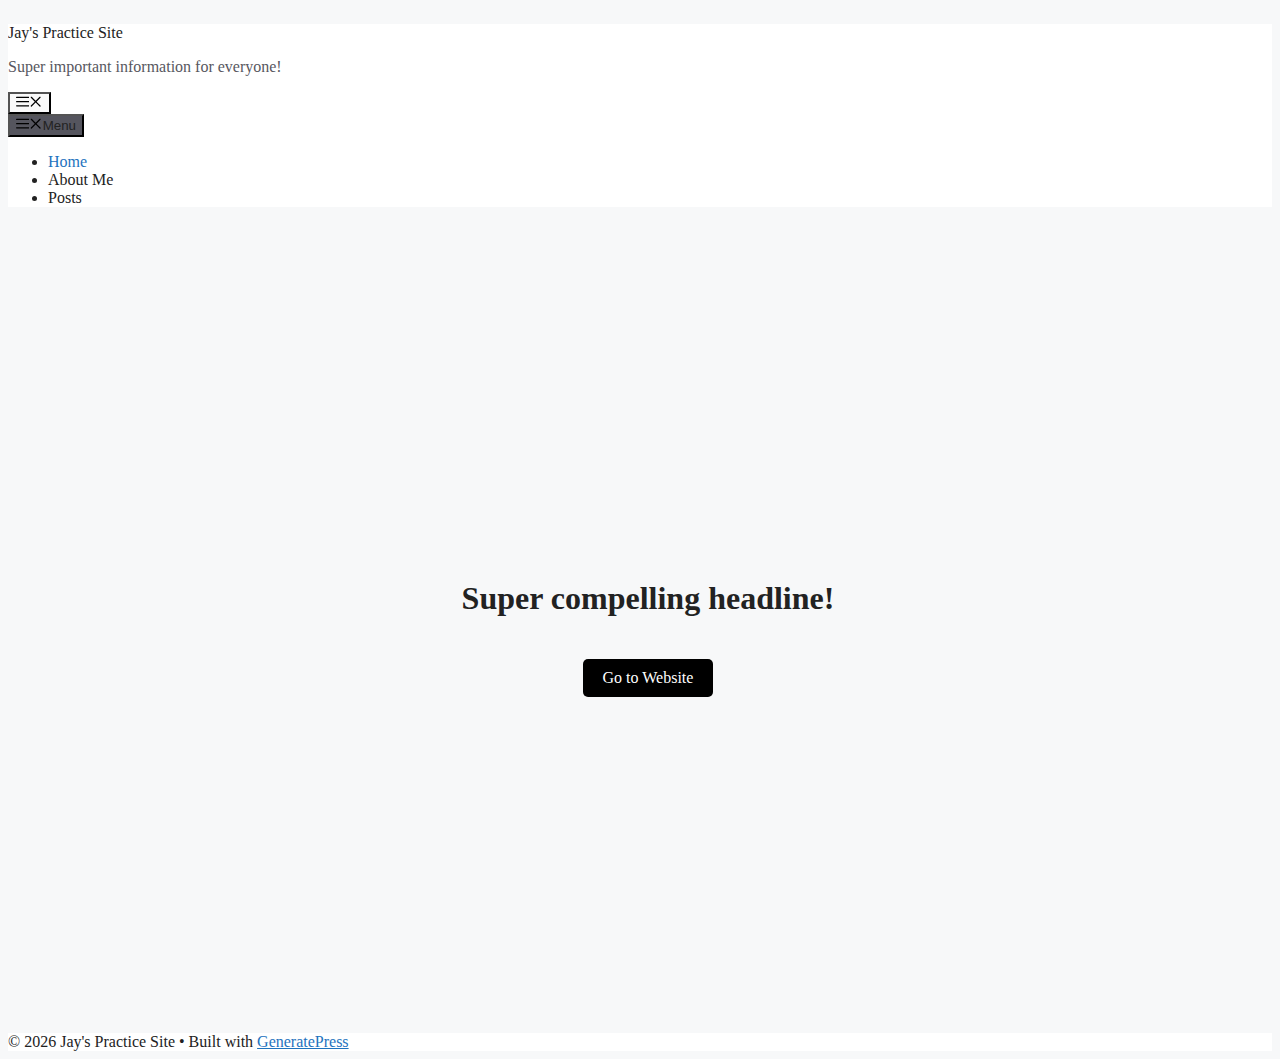
<file: index.html>
<!DOCTYPE html>
<html lang="en-US">
<head><meta charset="UTF-8">
	
	<title>Jay's Practice Site – Super important information for everyone!</title>
<meta name="robots" content="max-image-preview:large">
<meta name="viewport" content="width=device-width, initial-scale=1"><link rel="alternate" type="application/rss+xml" title="Jay's Practice Site » Feed" href="https://justinnaugler.me/feed/">
<link rel="alternate" type="application/rss+xml" title="Jay's Practice Site » Comments Feed" href="https://justinnaugler.me/comments/feed/">
<link rel="alternate" title="oEmbed (JSON)" type="application/json+oembed" href="https://justinnaugler.me/wp-json/oembed/1.0/embed?url=http%3A%2F%2Fhttps%3A%2F%2Fjustinnaugler.me%2F">
<link rel="alternate" title="oEmbed (XML)" type="text/xml+oembed" href="https://justinnaugler.me/wp-json/oembed/1.0/embed?url=http%3A%2F%2Fhttps%3A%2F%2Fjustinnaugler.me%2F&amp;format=xml">
<style id="wp-img-auto-sizes-contain-inline-css">
img:is([sizes=auto i],[sizes^="auto," i]){contain-intrinsic-size:3000px 1500px}
/*# sourceURL=wp-img-auto-sizes-contain-inline-css */
</style>
<style id="wp-emoji-styles-inline-css">

	img.wp-smiley, img.emoji {
		display: inline !important;
		border: none !important;
		box-shadow: none !important;
		height: 1em !important;
		width: 1em !important;
		margin: 0 0.07em !important;
		vertical-align: -0.1em !important;
		background: none !important;
		padding: 0 !important;
	}
/*# sourceURL=wp-emoji-styles-inline-css */
</style>
<style id="wp-block-library-inline-css">
:root{--wp-block-synced-color:#7a00df;--wp-block-synced-color--rgb:122,0,223;--wp-bound-block-color:var(--wp-block-synced-color);--wp-editor-canvas-background:#ddd;--wp-admin-theme-color:#007cba;--wp-admin-theme-color--rgb:0,124,186;--wp-admin-theme-color-darker-10:#006ba1;--wp-admin-theme-color-darker-10--rgb:0,107,160.5;--wp-admin-theme-color-darker-20:#005a87;--wp-admin-theme-color-darker-20--rgb:0,90,135;--wp-admin-border-width-focus:2px}@media (min-resolution:192dpi){:root{--wp-admin-border-width-focus:1.5px}}.wp-element-button{cursor:pointer}:root .has-very-light-gray-background-color{background-color:#eee}:root .has-very-dark-gray-background-color{background-color:#313131}:root .has-very-light-gray-color{color:#eee}:root .has-very-dark-gray-color{color:#313131}:root .has-vivid-green-cyan-to-vivid-cyan-blue-gradient-background{background:linear-gradient(135deg,#00d084,#0693e3)}:root .has-purple-crush-gradient-background{background:linear-gradient(135deg,#34e2e4,#4721fb 50%,#ab1dfe)}:root .has-hazy-dawn-gradient-background{background:linear-gradient(135deg,#faaca8,#dad0ec)}:root .has-subdued-olive-gradient-background{background:linear-gradient(135deg,#fafae1,#67a671)}:root .has-atomic-cream-gradient-background{background:linear-gradient(135deg,#fdd79a,#004a59)}:root .has-nightshade-gradient-background{background:linear-gradient(135deg,#330968,#31cdcf)}:root .has-midnight-gradient-background{background:linear-gradient(135deg,#020381,#2874fc)}:root{--wp--preset--font-size--normal:16px;--wp--preset--font-size--huge:42px}.has-regular-font-size{font-size:1em}.has-larger-font-size{font-size:2.625em}.has-normal-font-size{font-size:var(--wp--preset--font-size--normal)}.has-huge-font-size{font-size:var(--wp--preset--font-size--huge)}.has-text-align-center{text-align:center}.has-text-align-left{text-align:left}.has-text-align-right{text-align:right}.has-fit-text{white-space:nowrap!important}#end-resizable-editor-section{display:none}.aligncenter{clear:both}.items-justified-left{justify-content:flex-start}.items-justified-center{justify-content:center}.items-justified-right{justify-content:flex-end}.items-justified-space-between{justify-content:space-between}.screen-reader-text{border:0;clip-path:inset(50%);height:1px;margin:-1px;overflow:hidden;padding:0;position:absolute;width:1px;word-wrap:normal!important}.screen-reader-text:focus{background-color:#ddd;clip-path:none;color:#444;display:block;font-size:1em;height:auto;left:5px;line-height:normal;padding:15px 23px 14px;text-decoration:none;top:5px;width:auto;z-index:100000}html :where(.has-border-color){border-style:solid}html :where([style*=border-top-color]){border-top-style:solid}html :where([style*=border-right-color]){border-right-style:solid}html :where([style*=border-bottom-color]){border-bottom-style:solid}html :where([style*=border-left-color]){border-left-style:solid}html :where([style*=border-width]){border-style:solid}html :where([style*=border-top-width]){border-top-style:solid}html :where([style*=border-right-width]){border-right-style:solid}html :where([style*=border-bottom-width]){border-bottom-style:solid}html :where([style*=border-left-width]){border-left-style:solid}html :where(img[class*=wp-image-]){height:auto;max-width:100%}:where(figure){margin:0 0 1em}html :where(.is-position-sticky){--wp-admin--admin-bar--position-offset:var(--wp-admin--admin-bar--height,0px)}@media screen and (max-width:600px){html :where(.is-position-sticky){--wp-admin--admin-bar--position-offset:0px}}

/*# sourceURL=wp-block-library-inline-css */
</style><style id="global-styles-inline-css">
:root{--wp--preset--aspect-ratio--square: 1;--wp--preset--aspect-ratio--4-3: 4/3;--wp--preset--aspect-ratio--3-4: 3/4;--wp--preset--aspect-ratio--3-2: 3/2;--wp--preset--aspect-ratio--2-3: 2/3;--wp--preset--aspect-ratio--16-9: 16/9;--wp--preset--aspect-ratio--9-16: 9/16;--wp--preset--color--black: #000000;--wp--preset--color--cyan-bluish-gray: #abb8c3;--wp--preset--color--white: #ffffff;--wp--preset--color--pale-pink: #f78da7;--wp--preset--color--vivid-red: #cf2e2e;--wp--preset--color--luminous-vivid-orange: #ff6900;--wp--preset--color--luminous-vivid-amber: #fcb900;--wp--preset--color--light-green-cyan: #7bdcb5;--wp--preset--color--vivid-green-cyan: #00d084;--wp--preset--color--pale-cyan-blue: #8ed1fc;--wp--preset--color--vivid-cyan-blue: #0693e3;--wp--preset--color--vivid-purple: #9b51e0;--wp--preset--color--contrast: var(--contrast);--wp--preset--color--contrast-2: var(--contrast-2);--wp--preset--color--contrast-3: var(--contrast-3);--wp--preset--color--base: var(--base);--wp--preset--color--base-2: var(--base-2);--wp--preset--color--base-3: var(--base-3);--wp--preset--color--accent: var(--accent);--wp--preset--gradient--vivid-cyan-blue-to-vivid-purple: linear-gradient(135deg,rgb(6,147,227) 0%,rgb(155,81,224) 100%);--wp--preset--gradient--light-green-cyan-to-vivid-green-cyan: linear-gradient(135deg,rgb(122,220,180) 0%,rgb(0,208,130) 100%);--wp--preset--gradient--luminous-vivid-amber-to-luminous-vivid-orange: linear-gradient(135deg,rgb(252,185,0) 0%,rgb(255,105,0) 100%);--wp--preset--gradient--luminous-vivid-orange-to-vivid-red: linear-gradient(135deg,rgb(255,105,0) 0%,rgb(207,46,46) 100%);--wp--preset--gradient--very-light-gray-to-cyan-bluish-gray: linear-gradient(135deg,rgb(238,238,238) 0%,rgb(169,184,195) 100%);--wp--preset--gradient--cool-to-warm-spectrum: linear-gradient(135deg,rgb(74,234,220) 0%,rgb(151,120,209) 20%,rgb(207,42,186) 40%,rgb(238,44,130) 60%,rgb(251,105,98) 80%,rgb(254,248,76) 100%);--wp--preset--gradient--blush-light-purple: linear-gradient(135deg,rgb(255,206,236) 0%,rgb(152,150,240) 100%);--wp--preset--gradient--blush-bordeaux: linear-gradient(135deg,rgb(254,205,165) 0%,rgb(254,45,45) 50%,rgb(107,0,62) 100%);--wp--preset--gradient--luminous-dusk: linear-gradient(135deg,rgb(255,203,112) 0%,rgb(199,81,192) 50%,rgb(65,88,208) 100%);--wp--preset--gradient--pale-ocean: linear-gradient(135deg,rgb(255,245,203) 0%,rgb(182,227,212) 50%,rgb(51,167,181) 100%);--wp--preset--gradient--electric-grass: linear-gradient(135deg,rgb(202,248,128) 0%,rgb(113,206,126) 100%);--wp--preset--gradient--midnight: linear-gradient(135deg,rgb(2,3,129) 0%,rgb(40,116,252) 100%);--wp--preset--font-size--small: 13px;--wp--preset--font-size--medium: 20px;--wp--preset--font-size--large: 36px;--wp--preset--font-size--x-large: 42px;--wp--preset--spacing--20: 0.44rem;--wp--preset--spacing--30: 0.67rem;--wp--preset--spacing--40: 1rem;--wp--preset--spacing--50: 1.5rem;--wp--preset--spacing--60: 2.25rem;--wp--preset--spacing--70: 3.38rem;--wp--preset--spacing--80: 5.06rem;--wp--preset--shadow--natural: 6px 6px 9px rgba(0, 0, 0, 0.2);--wp--preset--shadow--deep: 12px 12px 50px rgba(0, 0, 0, 0.4);--wp--preset--shadow--sharp: 6px 6px 0px rgba(0, 0, 0, 0.2);--wp--preset--shadow--outlined: 6px 6px 0px -3px rgb(255, 255, 255), 6px 6px rgb(0, 0, 0);--wp--preset--shadow--crisp: 6px 6px 0px rgb(0, 0, 0);}:where(.is-layout-flex){gap: 0.5em;}:where(.is-layout-grid){gap: 0.5em;}body .is-layout-flex{display: flex;}.is-layout-flex{flex-wrap: wrap;align-items: center;}.is-layout-flex > :is(*, div){margin: 0;}body .is-layout-grid{display: grid;}.is-layout-grid > :is(*, div){margin: 0;}:where(.wp-block-columns.is-layout-flex){gap: 2em;}:where(.wp-block-columns.is-layout-grid){gap: 2em;}:where(.wp-block-post-template.is-layout-flex){gap: 1.25em;}:where(.wp-block-post-template.is-layout-grid){gap: 1.25em;}.has-black-color{color: var(--wp--preset--color--black) !important;}.has-cyan-bluish-gray-color{color: var(--wp--preset--color--cyan-bluish-gray) !important;}.has-white-color{color: var(--wp--preset--color--white) !important;}.has-pale-pink-color{color: var(--wp--preset--color--pale-pink) !important;}.has-vivid-red-color{color: var(--wp--preset--color--vivid-red) !important;}.has-luminous-vivid-orange-color{color: var(--wp--preset--color--luminous-vivid-orange) !important;}.has-luminous-vivid-amber-color{color: var(--wp--preset--color--luminous-vivid-amber) !important;}.has-light-green-cyan-color{color: var(--wp--preset--color--light-green-cyan) !important;}.has-vivid-green-cyan-color{color: var(--wp--preset--color--vivid-green-cyan) !important;}.has-pale-cyan-blue-color{color: var(--wp--preset--color--pale-cyan-blue) !important;}.has-vivid-cyan-blue-color{color: var(--wp--preset--color--vivid-cyan-blue) !important;}.has-vivid-purple-color{color: var(--wp--preset--color--vivid-purple) !important;}.has-black-background-color{background-color: var(--wp--preset--color--black) !important;}.has-cyan-bluish-gray-background-color{background-color: var(--wp--preset--color--cyan-bluish-gray) !important;}.has-white-background-color{background-color: var(--wp--preset--color--white) !important;}.has-pale-pink-background-color{background-color: var(--wp--preset--color--pale-pink) !important;}.has-vivid-red-background-color{background-color: var(--wp--preset--color--vivid-red) !important;}.has-luminous-vivid-orange-background-color{background-color: var(--wp--preset--color--luminous-vivid-orange) !important;}.has-luminous-vivid-amber-background-color{background-color: var(--wp--preset--color--luminous-vivid-amber) !important;}.has-light-green-cyan-background-color{background-color: var(--wp--preset--color--light-green-cyan) !important;}.has-vivid-green-cyan-background-color{background-color: var(--wp--preset--color--vivid-green-cyan) !important;}.has-pale-cyan-blue-background-color{background-color: var(--wp--preset--color--pale-cyan-blue) !important;}.has-vivid-cyan-blue-background-color{background-color: var(--wp--preset--color--vivid-cyan-blue) !important;}.has-vivid-purple-background-color{background-color: var(--wp--preset--color--vivid-purple) !important;}.has-black-border-color{border-color: var(--wp--preset--color--black) !important;}.has-cyan-bluish-gray-border-color{border-color: var(--wp--preset--color--cyan-bluish-gray) !important;}.has-white-border-color{border-color: var(--wp--preset--color--white) !important;}.has-pale-pink-border-color{border-color: var(--wp--preset--color--pale-pink) !important;}.has-vivid-red-border-color{border-color: var(--wp--preset--color--vivid-red) !important;}.has-luminous-vivid-orange-border-color{border-color: var(--wp--preset--color--luminous-vivid-orange) !important;}.has-luminous-vivid-amber-border-color{border-color: var(--wp--preset--color--luminous-vivid-amber) !important;}.has-light-green-cyan-border-color{border-color: var(--wp--preset--color--light-green-cyan) !important;}.has-vivid-green-cyan-border-color{border-color: var(--wp--preset--color--vivid-green-cyan) !important;}.has-pale-cyan-blue-border-color{border-color: var(--wp--preset--color--pale-cyan-blue) !important;}.has-vivid-cyan-blue-border-color{border-color: var(--wp--preset--color--vivid-cyan-blue) !important;}.has-vivid-purple-border-color{border-color: var(--wp--preset--color--vivid-purple) !important;}.has-vivid-cyan-blue-to-vivid-purple-gradient-background{background: var(--wp--preset--gradient--vivid-cyan-blue-to-vivid-purple) !important;}.has-light-green-cyan-to-vivid-green-cyan-gradient-background{background: var(--wp--preset--gradient--light-green-cyan-to-vivid-green-cyan) !important;}.has-luminous-vivid-amber-to-luminous-vivid-orange-gradient-background{background: var(--wp--preset--gradient--luminous-vivid-amber-to-luminous-vivid-orange) !important;}.has-luminous-vivid-orange-to-vivid-red-gradient-background{background: var(--wp--preset--gradient--luminous-vivid-orange-to-vivid-red) !important;}.has-very-light-gray-to-cyan-bluish-gray-gradient-background{background: var(--wp--preset--gradient--very-light-gray-to-cyan-bluish-gray) !important;}.has-cool-to-warm-spectrum-gradient-background{background: var(--wp--preset--gradient--cool-to-warm-spectrum) !important;}.has-blush-light-purple-gradient-background{background: var(--wp--preset--gradient--blush-light-purple) !important;}.has-blush-bordeaux-gradient-background{background: var(--wp--preset--gradient--blush-bordeaux) !important;}.has-luminous-dusk-gradient-background{background: var(--wp--preset--gradient--luminous-dusk) !important;}.has-pale-ocean-gradient-background{background: var(--wp--preset--gradient--pale-ocean) !important;}.has-electric-grass-gradient-background{background: var(--wp--preset--gradient--electric-grass) !important;}.has-midnight-gradient-background{background: var(--wp--preset--gradient--midnight) !important;}.has-small-font-size{font-size: var(--wp--preset--font-size--small) !important;}.has-medium-font-size{font-size: var(--wp--preset--font-size--medium) !important;}.has-large-font-size{font-size: var(--wp--preset--font-size--large) !important;}.has-x-large-font-size{font-size: var(--wp--preset--font-size--x-large) !important;}
/*# sourceURL=global-styles-inline-css */
</style>

<style id="classic-theme-styles-inline-css">
/*! This file is auto-generated */
.wp-block-button__link{color:#fff;background-color:#32373c;border-radius:9999px;box-shadow:none;text-decoration:none;padding:calc(.667em + 2px) calc(1.333em + 2px);font-size:1.125em}.wp-block-file__button{background:#32373c;color:#fff;text-decoration:none}
/*# sourceURL=/wp-includes/css/classic-themes.min.css */
</style>
<link rel="stylesheet" id="generate-style-css" href="https://justinnaugler.me/wp-content/themes/generatepress/assets/css/main.min.css?ver=3.6.1" media="all">
<style id="generate-style-inline-css">
body{background-color:var(--base-2);color:var(--contrast);}a{color:var(--accent);}a{text-decoration:underline;}.entry-title a, .site-branding a, a.button, .wp-block-button__link, .main-navigation a{text-decoration:none;}a:hover, a:focus, a:active{color:var(--contrast);}.wp-block-group__inner-container{max-width:1200px;margin-left:auto;margin-right:auto;}:root{--contrast:#222222;--contrast-2:#575760;--contrast-3:#b2b2be;--base:#f0f0f0;--base-2:#f7f8f9;--base-3:#ffffff;--accent:#1e73be;}:root .has-contrast-color{color:var(--contrast);}:root .has-contrast-background-color{background-color:var(--contrast);}:root .has-contrast-2-color{color:var(--contrast-2);}:root .has-contrast-2-background-color{background-color:var(--contrast-2);}:root .has-contrast-3-color{color:var(--contrast-3);}:root .has-contrast-3-background-color{background-color:var(--contrast-3);}:root .has-base-color{color:var(--base);}:root .has-base-background-color{background-color:var(--base);}:root .has-base-2-color{color:var(--base-2);}:root .has-base-2-background-color{background-color:var(--base-2);}:root .has-base-3-color{color:var(--base-3);}:root .has-base-3-background-color{background-color:var(--base-3);}:root .has-accent-color{color:var(--accent);}:root .has-accent-background-color{background-color:var(--accent);}.top-bar{background-color:#636363;color:#ffffff;}.top-bar a{color:#ffffff;}.top-bar a:hover{color:#303030;}.site-header{background-color:var(--base-3);}.main-title a,.main-title a:hover{color:var(--contrast);}.site-description{color:var(--contrast-2);}.mobile-menu-control-wrapper .menu-toggle,.mobile-menu-control-wrapper .menu-toggle:hover,.mobile-menu-control-wrapper .menu-toggle:focus,.has-inline-mobile-toggle #site-navigation.toggled{background-color:rgba(0, 0, 0, 0.02);}.main-navigation,.main-navigation ul ul{background-color:var(--base-3);}.main-navigation .main-nav ul li a, .main-navigation .menu-toggle, .main-navigation .menu-bar-items{color:var(--contrast);}.main-navigation .main-nav ul li:not([class*="current-menu-"]):hover > a, .main-navigation .main-nav ul li:not([class*="current-menu-"]):focus > a, .main-navigation .main-nav ul li.sfHover:not([class*="current-menu-"]) > a, .main-navigation .menu-bar-item:hover > a, .main-navigation .menu-bar-item.sfHover > a{color:var(--accent);}button.menu-toggle:hover,button.menu-toggle:focus{color:var(--contrast);}.main-navigation .main-nav ul li[class*="current-menu-"] > a{color:var(--accent);}.navigation-search input[type="search"],.navigation-search input[type="search"]:active, .navigation-search input[type="search"]:focus, .main-navigation .main-nav ul li.search-item.active > a, .main-navigation .menu-bar-items .search-item.active > a{color:var(--accent);}.main-navigation ul ul{background-color:var(--base);}.separate-containers .inside-article, .separate-containers .comments-area, .separate-containers .page-header, .one-container .container, .separate-containers .paging-navigation, .inside-page-header{background-color:var(--base-3);}.entry-title a{color:var(--contrast);}.entry-title a:hover{color:var(--contrast-2);}.entry-meta{color:var(--contrast-2);}.sidebar .widget{background-color:var(--base-3);}.footer-widgets{background-color:var(--base-3);}.site-info{background-color:var(--base-3);}input[type="text"],input[type="email"],input[type="url"],input[type="password"],input[type="search"],input[type="tel"],input[type="number"],textarea,select{color:var(--contrast);background-color:var(--base-2);border-color:var(--base);}input[type="text"]:focus,input[type="email"]:focus,input[type="url"]:focus,input[type="password"]:focus,input[type="search"]:focus,input[type="tel"]:focus,input[type="number"]:focus,textarea:focus,select:focus{color:var(--contrast);background-color:var(--base-2);border-color:var(--contrast-3);}button,html input[type="button"],input[type="reset"],input[type="submit"],a.button,a.wp-block-button__link:not(.has-background){color:#ffffff;background-color:#55555e;}button:hover,html input[type="button"]:hover,input[type="reset"]:hover,input[type="submit"]:hover,a.button:hover,button:focus,html input[type="button"]:focus,input[type="reset"]:focus,input[type="submit"]:focus,a.button:focus,a.wp-block-button__link:not(.has-background):active,a.wp-block-button__link:not(.has-background):focus,a.wp-block-button__link:not(.has-background):hover{color:#ffffff;background-color:#3f4047;}a.generate-back-to-top{background-color:rgba( 0,0,0,0.4 );color:#ffffff;}a.generate-back-to-top:hover,a.generate-back-to-top:focus{background-color:rgba( 0,0,0,0.6 );color:#ffffff;}:root{--gp-search-modal-bg-color:var(--base-3);--gp-search-modal-text-color:var(--contrast);--gp-search-modal-overlay-bg-color:rgba(0,0,0,0.2);}@media (max-width:768px){.main-navigation .menu-bar-item:hover > a, .main-navigation .menu-bar-item.sfHover > a{background:none;color:var(--contrast);}}.nav-below-header .main-navigation .inside-navigation.grid-container, .nav-above-header .main-navigation .inside-navigation.grid-container{padding:0px 20px 0px 20px;}.site-main .wp-block-group__inner-container{padding:40px;}.separate-containers .paging-navigation{padding-top:20px;padding-bottom:20px;}.entry-content .alignwide, body:not(.no-sidebar) .entry-content .alignfull{margin-left:-40px;width:calc(100% + 80px);max-width:calc(100% + 80px);}.rtl .menu-item-has-children .dropdown-menu-toggle{padding-left:20px;}.rtl .main-navigation .main-nav ul li.menu-item-has-children > a{padding-right:20px;}@media (max-width:768px){.separate-containers .inside-article, .separate-containers .comments-area, .separate-containers .page-header, .separate-containers .paging-navigation, .one-container .site-content, .inside-page-header{padding:30px;}.site-main .wp-block-group__inner-container{padding:30px;}.inside-top-bar{padding-right:30px;padding-left:30px;}.inside-header{padding-right:30px;padding-left:30px;}.widget-area .widget{padding-top:30px;padding-right:30px;padding-bottom:30px;padding-left:30px;}.footer-widgets-container{padding-top:30px;padding-right:30px;padding-bottom:30px;padding-left:30px;}.inside-site-info{padding-right:30px;padding-left:30px;}.entry-content .alignwide, body:not(.no-sidebar) .entry-content .alignfull{margin-left:-30px;width:calc(100% + 60px);max-width:calc(100% + 60px);}.one-container .site-main .paging-navigation{margin-bottom:20px;}}/* End cached CSS */.is-right-sidebar{width:30%;}.is-left-sidebar{width:30%;}.site-content .content-area{width:100%;}@media (max-width:768px){.main-navigation .menu-toggle,.sidebar-nav-mobile:not(#sticky-placeholder){display:block;}.main-navigation ul,.gen-sidebar-nav,.main-navigation:not(.slideout-navigation):not(.toggled) .main-nav > ul,.has-inline-mobile-toggle #site-navigation .inside-navigation > *:not(.navigation-search):not(.main-nav){display:none;}.nav-align-right .inside-navigation,.nav-align-center .inside-navigation{justify-content:space-between;}.has-inline-mobile-toggle .mobile-menu-control-wrapper{display:flex;flex-wrap:wrap;}.has-inline-mobile-toggle .inside-header{flex-direction:row;text-align:left;flex-wrap:wrap;}.has-inline-mobile-toggle .header-widget,.has-inline-mobile-toggle #site-navigation{flex-basis:100%;}.nav-float-left .has-inline-mobile-toggle #site-navigation{order:10;}}
/*# sourceURL=generate-style-inline-css */
</style>
<link rel="stylesheet" id="generate-child-css" href="https://justinnaugler.me/wp-content/themes/generatepress_child/style.css?ver=1769192381" media="all">
<script src="https://justinnaugler.me/wp-includes/js/jquery/jquery.min.js?ver=3.7.1" id="jquery-core-js"></script>
<script src="https://justinnaugler.me/wp-includes/js/jquery/jquery-migrate.min.js?ver=3.4.1" id="jquery-migrate-js"></script>
<link rel="https://api.w.org/" href="https://justinnaugler.me/wp-json/"><link rel="alternate" title="JSON" type="application/json" href="https://justinnaugler.me/wp-json/wp/v2/pages/17"><link rel="EditURI" type="application/rsd+xml" title="RSD" href="https://justinnaugler.me/xmlrpc.php?rsd">
<meta name="generator" content="WordPress 6.9">
<link rel="canonical" href="https://justinnaugler.me/">
<link rel="shortlink" href="https://justinnaugler.me/">
<link rel="icon" href="https://justinnaugler.me/wp-content/uploads/2026/01/android-chrome-512x512-1-150x150.png" sizes="32x32">
<link rel="icon" href="https://justinnaugler.me/wp-content/uploads/2026/01/android-chrome-512x512-1-300x300.png" sizes="192x192">
<link rel="apple-touch-icon" href="https://justinnaugler.me/wp-content/uploads/2026/01/android-chrome-512x512-1-300x300.png">
<meta name="msapplication-TileImage" content="https://justinnaugler.me/wp-content/uploads/2026/01/android-chrome-512x512-1-300x300.png">
		<style id="wp-custom-css">
			#hero {
	height:calc(100dvh - 90px);
	width:100dvw;
	background-image: url('https://justinnaugler.me/wp-content/uploads/2026/01/hero_image.webp');
	margin: 0 auto;
	background-repeat: no-repeat;
		  display: grid;
 		place-items: center;
}

#page {
	margin: 0;
}

html, body {
  max-width: 100%;
  overflow-x: hidden;
}

.heroHeader {
    text-align: center;     
    max-width: 800px;      
    margin: 0 auto;     
}

.my-custom-button {
    background-color: #000;
    color: #fff;
    padding: 10px 20px;
    text-decoration: none; 
    border-radius: 5px; 
    display: inline-block; 
    margin-top: 20px;    
}

.my-custom-button:hover {
    background-color: #333333; 
    color: #ffffff;    
}		</style>
		</head>

<body class="home wp-singular page-template page-template-page page-template-page-php page page-id-17 wp-embed-responsive wp-theme-generatepress wp-child-theme-generatepress_child no-sidebar nav-float-right separate-containers header-aligned-left dropdown-hover full-width-content" itemtype="https://schema.org/WebPage" itemscope>
	<a class="screen-reader-text skip-link" href="#content" title="Skip to content">Skip to content</a>		<header class="site-header has-inline-mobile-toggle" id="masthead" aria-label="Site" itemtype="https://schema.org/WPHeader" itemscope>
			<div class="inside-header grid-container">
				<div class="site-branding">
						<p class="main-title" itemprop="headline">
					<a href="https://justinnaugler.me/" rel="home">Jay's Practice Site</a>
				</p>
						<p class="site-description" itemprop="description">Super important information for everyone!</p>
					</div>	<nav class="main-navigation mobile-menu-control-wrapper" id="mobile-menu-control-wrapper" aria-label="Mobile Toggle">
				<button data-nav="site-navigation" class="menu-toggle" aria-controls="primary-menu" aria-expanded="false">
			<span class="gp-icon icon-menu-bars"><svg viewbox="0 0 512 512" aria-hidden="true" xmlns="http://www.w3.org/2000/svg" width="1em" height="1em"><path d="M0 96c0-13.255 10.745-24 24-24h464c13.255 0 24 10.745 24 24s-10.745 24-24 24H24c-13.255 0-24-10.745-24-24zm0 160c0-13.255 10.745-24 24-24h464c13.255 0 24 10.745 24 24s-10.745 24-24 24H24c-13.255 0-24-10.745-24-24zm0 160c0-13.255 10.745-24 24-24h464c13.255 0 24 10.745 24 24s-10.745 24-24 24H24c-13.255 0-24-10.745-24-24z"></path></svg><svg viewbox="0 0 512 512" aria-hidden="true" xmlns="http://www.w3.org/2000/svg" width="1em" height="1em"><path d="M71.029 71.029c9.373-9.372 24.569-9.372 33.942 0L256 222.059l151.029-151.03c9.373-9.372 24.569-9.372 33.942 0 9.372 9.373 9.372 24.569 0 33.942L289.941 256l151.03 151.029c9.372 9.373 9.372 24.569 0 33.942-9.373 9.372-24.569 9.372-33.942 0L256 289.941l-151.029 151.03c-9.373 9.372-24.569 9.372-33.942 0-9.372-9.373-9.372-24.569 0-33.942L222.059 256 71.029 104.971c-9.372-9.373-9.372-24.569 0-33.942z"></path></svg></span><span class="screen-reader-text">Menu</span>		</button>
	</nav>
			<nav class="main-navigation sub-menu-right" id="site-navigation" aria-label="Primary" itemtype="https://schema.org/SiteNavigationElement" itemscope>
			<div class="inside-navigation grid-container">
								<button class="menu-toggle" aria-controls="primary-menu" aria-expanded="false">
					<span class="gp-icon icon-menu-bars"><svg viewbox="0 0 512 512" aria-hidden="true" xmlns="http://www.w3.org/2000/svg" width="1em" height="1em"><path d="M0 96c0-13.255 10.745-24 24-24h464c13.255 0 24 10.745 24 24s-10.745 24-24 24H24c-13.255 0-24-10.745-24-24zm0 160c0-13.255 10.745-24 24-24h464c13.255 0 24 10.745 24 24s-10.745 24-24 24H24c-13.255 0-24-10.745-24-24zm0 160c0-13.255 10.745-24 24-24h464c13.255 0 24 10.745 24 24s-10.745 24-24 24H24c-13.255 0-24-10.745-24-24z"></path></svg><svg viewbox="0 0 512 512" aria-hidden="true" xmlns="http://www.w3.org/2000/svg" width="1em" height="1em"><path d="M71.029 71.029c9.373-9.372 24.569-9.372 33.942 0L256 222.059l151.029-151.03c9.373-9.372 24.569-9.372 33.942 0 9.372 9.373 9.372 24.569 0 33.942L289.941 256l151.03 151.029c9.372 9.373 9.372 24.569 0 33.942-9.373 9.372-24.569 9.372-33.942 0L256 289.941l-151.029 151.03c-9.373 9.372-24.569 9.372-33.942 0-9.372-9.373-9.372-24.569 0-33.942L222.059 256 71.029 104.971c-9.372-9.373-9.372-24.569 0-33.942z"></path></svg></span><span class="mobile-menu">Menu</span>				</button>
				<div id="primary-menu" class="main-nav"><ul id="menu-navbar" class=" menu sf-menu"><li id="menu-item-25" class="menu-item menu-item-type-post_type menu-item-object-page menu-item-home current-menu-item page_item page-item-17 current_page_item menu-item-25"><a href="https://justinnaugler.me/" aria-current="page">Home</a></li>
<li id="menu-item-26" class="menu-item menu-item-type-post_type menu-item-object-page menu-item-26"><a href="https://justinnaugler.me/about-me/">About Me</a></li>
<li id="menu-item-32" class="menu-item menu-item-type-post_type menu-item-object-page menu-item-32"><a href="https://justinnaugler.me/posts/">Posts</a></li>
</ul></div>			</div>
		</nav>
					</div>
		</header>
		
	<div class="site grid-container container hfeed" id="page">
				<div class="site-content" id="content">
			
	<div class="content-area" id="primary">
		<main class="site-main" id="main">
					
<section id="hero">
    <div class="heroHeader">
        <h1>Super compelling headline!</h1>
        <a id="heroButton" href="https://www.jaynaugler.com/" target="_blank" rel="noopener noreferrer" class="my-custom-button">
            Go to Website
        </a>
    </div>
</section>

		
					</main>
	</div>

	
	</div>
</div>


<div class="site-footer">
			<footer class="site-info" aria-label="Site" itemtype="https://schema.org/WPFooter" itemscope>
			<div class="inside-site-info grid-container">
								<div class="copyright-bar">
					<span class="copyright">© 2026 Jay's Practice Site</span> • Built with <a href="https://generatepress.com/" itemprop="url">GeneratePress</a>				</div>
			</div>
		</footer>
		</div>

<script type="speculationrules">
{"prefetch":[{"source":"document","where":{"and":[{"href_matches":"/*"},{"not":{"href_matches":["/wp-*.php","/wp-admin/*","/wp-content/uploads/*","/wp-content/*","/wp-content/plugins/*","/wp-content/themes/generatepress_child/*","/wp-content/themes/generatepress/*","/*\\?(.+)"]}},{"not":{"selector_matches":"a[rel~=\"nofollow\"]"}},{"not":{"selector_matches":".no-prefetch, .no-prefetch a"}}]},"eagerness":"conservative"}]}
</script>
<script id="generate-a11y">
!function(){"use strict";if("querySelector"in document&&"addEventListener"in window){var e=document.body;e.addEventListener("pointerdown",(function(){e.classList.add("using-mouse")}),{passive:!0}),e.addEventListener("keydown",(function(){e.classList.remove("using-mouse")}),{passive:!0})}}();
</script>
<script src="https://justinnaugler.me/wp-content/themes/generatepress_child/js/script.js?ver=1.0.0" id="my-custom-script-js"></script>
<script id="generate-menu-js-before">
var generatepressMenu = {"toggleOpenedSubMenus":true,"openSubMenuLabel":"Open Sub-Menu","closeSubMenuLabel":"Close Sub-Menu"};
//# sourceURL=generate-menu-js-before
</script>
<script src="https://justinnaugler.me/wp-content/themes/generatepress/assets/js/menu.min.js?ver=3.6.1" id="generate-menu-js"></script>
<script id="wp-emoji-settings" type="application/json">
{"baseUrl":"https://s.w.org/images/core/emoji/17.0.2/72x72/","ext":".png","svgUrl":"https://s.w.org/images/core/emoji/17.0.2/svg/","svgExt":".svg","source":{"concatemoji":"https://justinnaugler.me/wp-includes/js/wp-emoji-release.min.js?ver=6.9"}}
</script>
<script type="module">
/*! This file is auto-generated */
const a=JSON.parse(document.getElementById("wp-emoji-settings").textContent),o=(window._wpemojiSettings=a,"wpEmojiSettingsSupports"),s=["flag","emoji"];function i(e){try{var t={supportTests:e,timestamp:(new Date).valueOf()};sessionStorage.setItem(o,JSON.stringify(t))}catch(e){}}function c(e,t,n){e.clearRect(0,0,e.canvas.width,e.canvas.height),e.fillText(t,0,0);t=new Uint32Array(e.getImageData(0,0,e.canvas.width,e.canvas.height).data);e.clearRect(0,0,e.canvas.width,e.canvas.height),e.fillText(n,0,0);const a=new Uint32Array(e.getImageData(0,0,e.canvas.width,e.canvas.height).data);return t.every((e,t)=>e===a[t])}function p(e,t){e.clearRect(0,0,e.canvas.width,e.canvas.height),e.fillText(t,0,0);var n=e.getImageData(16,16,1,1);for(let e=0;e<n.data.length;e++)if(0!==n.data[e])return!1;return!0}function u(e,t,n,a){switch(t){case"flag":return n(e,"\ud83c\udff3\ufe0f\u200d\u26a7\ufe0f","\ud83c\udff3\ufe0f\u200b\u26a7\ufe0f")?!1:!n(e,"\ud83c\udde8\ud83c\uddf6","\ud83c\udde8\u200b\ud83c\uddf6")&&!n(e,"\ud83c\udff4\udb40\udc67\udb40\udc62\udb40\udc65\udb40\udc6e\udb40\udc67\udb40\udc7f","\ud83c\udff4\u200b\udb40\udc67\u200b\udb40\udc62\u200b\udb40\udc65\u200b\udb40\udc6e\u200b\udb40\udc67\u200b\udb40\udc7f");case"emoji":return!a(e,"\ud83e\u1fac8")}return!1}function f(e,t,n,a){let r;const o=(r="undefined"!=typeof WorkerGlobalScope&&self instanceof WorkerGlobalScope?new OffscreenCanvas(300,150):document.createElement("canvas")).getContext("2d",{willReadFrequently:!0}),s=(o.textBaseline="top",o.font="600 32px Arial",{});return e.forEach(e=>{s[e]=t(o,e,n,a)}),s}function r(e){var t=document.createElement("script");t.src=e,t.defer=!0,document.head.appendChild(t)}a.supports={everything:!0,everythingExceptFlag:!0},new Promise(t=>{let n=function(){try{var e=JSON.parse(sessionStorage.getItem(o));if("object"==typeof e&&"number"==typeof e.timestamp&&(new Date).valueOf()<e.timestamp+604800&&"object"==typeof e.supportTests)return e.supportTests}catch(e){}return null}();if(!n){if("undefined"!=typeof Worker&&"undefined"!=typeof OffscreenCanvas&&"undefined"!=typeof URL&&URL.createObjectURL&&"undefined"!=typeof Blob)try{var e="postMessage("+f.toString()+"("+[JSON.stringify(s),u.toString(),c.toString(),p.toString()].join(",")+"));",a=new Blob([e],{type:"text/javascript"});const r=new Worker(URL.createObjectURL(a),{name:"wpTestEmojiSupports"});return void(r.onmessage=e=>{i(n=e.data),r.terminate(),t(n)})}catch(e){}i(n=f(s,u,c,p))}t(n)}).then(e=>{for(const n in e)a.supports[n]=e[n],a.supports.everything=a.supports.everything&&a.supports[n],"flag"!==n&&(a.supports.everythingExceptFlag=a.supports.everythingExceptFlag&&a.supports[n]);var t;a.supports.everythingExceptFlag=a.supports.everythingExceptFlag&&!a.supports.flag,a.supports.everything||((t=a.source||{}).concatemoji?r(t.concatemoji):t.wpemoji&&t.twemoji&&(r(t.twemoji),r(t.wpemoji)))});
//# sourceURL=https://justinnaugler.me/wp-includes/js/wp-emoji-loader.min.js
</script>

</body>
</html>
</file>
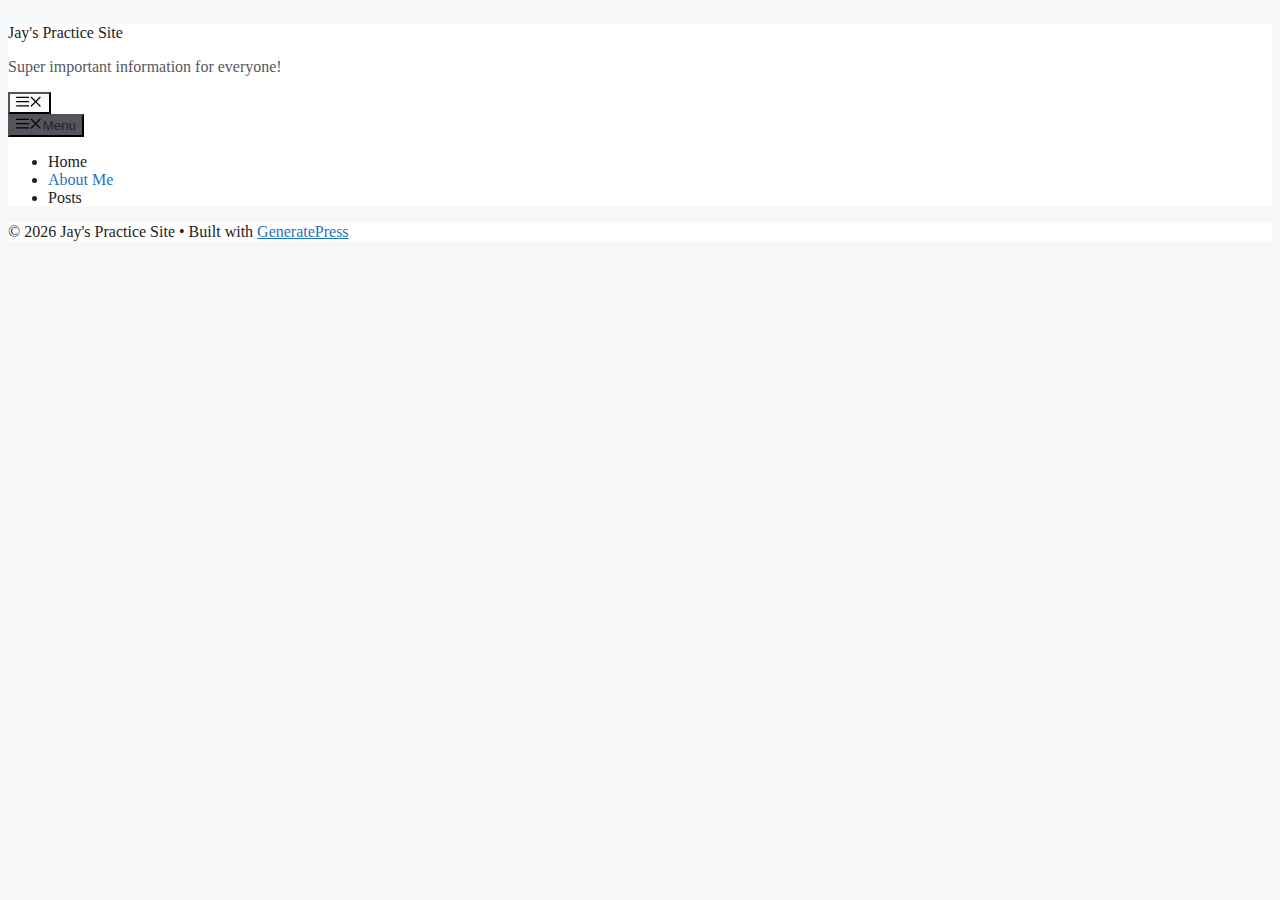
<file: about-me/index.html>
<!DOCTYPE html>
<html lang="en-US">
<head><meta charset="UTF-8">
	
	<title>About Me – Jay's Practice Site</title>
<meta name="robots" content="max-image-preview:large">
<meta name="viewport" content="width=device-width, initial-scale=1"><link rel="alternate" type="application/rss+xml" title="Jay's Practice Site » Feed" href="https://justinnaugler.me/feed/">
<link rel="alternate" type="application/rss+xml" title="Jay's Practice Site » Comments Feed" href="https://justinnaugler.me/comments/feed/">
<link rel="alternate" type="application/rss+xml" title="Jay's Practice Site » About Me Comments Feed" href="https://justinnaugler.me/about-me/feed/">
<link rel="alternate" title="oEmbed (JSON)" type="application/json+oembed" href="https://justinnaugler.me/wp-json/oembed/1.0/embed?url=http%3A%2F%2Fhttps%3A%2F%2Fjustinnaugler.me%2Fabout-me%2F">
<link rel="alternate" title="oEmbed (XML)" type="text/xml+oembed" href="https://justinnaugler.me/wp-json/oembed/1.0/embed?url=http%3A%2F%2Fhttps%3A%2F%2Fjustinnaugler.me%2Fabout-me%2F&amp;format=xml">
<style id="wp-img-auto-sizes-contain-inline-css">
img:is([sizes=auto i],[sizes^="auto," i]){contain-intrinsic-size:3000px 1500px}
/*# sourceURL=wp-img-auto-sizes-contain-inline-css */
</style>
<style id="wp-emoji-styles-inline-css">

	img.wp-smiley, img.emoji {
		display: inline !important;
		border: none !important;
		box-shadow: none !important;
		height: 1em !important;
		width: 1em !important;
		margin: 0 0.07em !important;
		vertical-align: -0.1em !important;
		background: none !important;
		padding: 0 !important;
	}
/*# sourceURL=wp-emoji-styles-inline-css */
</style>
<style id="wp-block-library-inline-css">
:root{--wp-block-synced-color:#7a00df;--wp-block-synced-color--rgb:122,0,223;--wp-bound-block-color:var(--wp-block-synced-color);--wp-editor-canvas-background:#ddd;--wp-admin-theme-color:#007cba;--wp-admin-theme-color--rgb:0,124,186;--wp-admin-theme-color-darker-10:#006ba1;--wp-admin-theme-color-darker-10--rgb:0,107,160.5;--wp-admin-theme-color-darker-20:#005a87;--wp-admin-theme-color-darker-20--rgb:0,90,135;--wp-admin-border-width-focus:2px}@media (min-resolution:192dpi){:root{--wp-admin-border-width-focus:1.5px}}.wp-element-button{cursor:pointer}:root .has-very-light-gray-background-color{background-color:#eee}:root .has-very-dark-gray-background-color{background-color:#313131}:root .has-very-light-gray-color{color:#eee}:root .has-very-dark-gray-color{color:#313131}:root .has-vivid-green-cyan-to-vivid-cyan-blue-gradient-background{background:linear-gradient(135deg,#00d084,#0693e3)}:root .has-purple-crush-gradient-background{background:linear-gradient(135deg,#34e2e4,#4721fb 50%,#ab1dfe)}:root .has-hazy-dawn-gradient-background{background:linear-gradient(135deg,#faaca8,#dad0ec)}:root .has-subdued-olive-gradient-background{background:linear-gradient(135deg,#fafae1,#67a671)}:root .has-atomic-cream-gradient-background{background:linear-gradient(135deg,#fdd79a,#004a59)}:root .has-nightshade-gradient-background{background:linear-gradient(135deg,#330968,#31cdcf)}:root .has-midnight-gradient-background{background:linear-gradient(135deg,#020381,#2874fc)}:root{--wp--preset--font-size--normal:16px;--wp--preset--font-size--huge:42px}.has-regular-font-size{font-size:1em}.has-larger-font-size{font-size:2.625em}.has-normal-font-size{font-size:var(--wp--preset--font-size--normal)}.has-huge-font-size{font-size:var(--wp--preset--font-size--huge)}.has-text-align-center{text-align:center}.has-text-align-left{text-align:left}.has-text-align-right{text-align:right}.has-fit-text{white-space:nowrap!important}#end-resizable-editor-section{display:none}.aligncenter{clear:both}.items-justified-left{justify-content:flex-start}.items-justified-center{justify-content:center}.items-justified-right{justify-content:flex-end}.items-justified-space-between{justify-content:space-between}.screen-reader-text{border:0;clip-path:inset(50%);height:1px;margin:-1px;overflow:hidden;padding:0;position:absolute;width:1px;word-wrap:normal!important}.screen-reader-text:focus{background-color:#ddd;clip-path:none;color:#444;display:block;font-size:1em;height:auto;left:5px;line-height:normal;padding:15px 23px 14px;text-decoration:none;top:5px;width:auto;z-index:100000}html :where(.has-border-color){border-style:solid}html :where([style*=border-top-color]){border-top-style:solid}html :where([style*=border-right-color]){border-right-style:solid}html :where([style*=border-bottom-color]){border-bottom-style:solid}html :where([style*=border-left-color]){border-left-style:solid}html :where([style*=border-width]){border-style:solid}html :where([style*=border-top-width]){border-top-style:solid}html :where([style*=border-right-width]){border-right-style:solid}html :where([style*=border-bottom-width]){border-bottom-style:solid}html :where([style*=border-left-width]){border-left-style:solid}html :where(img[class*=wp-image-]){height:auto;max-width:100%}:where(figure){margin:0 0 1em}html :where(.is-position-sticky){--wp-admin--admin-bar--position-offset:var(--wp-admin--admin-bar--height,0px)}@media screen and (max-width:600px){html :where(.is-position-sticky){--wp-admin--admin-bar--position-offset:0px}}

/*# sourceURL=wp-block-library-inline-css */
</style><style id="global-styles-inline-css">
:root{--wp--preset--aspect-ratio--square: 1;--wp--preset--aspect-ratio--4-3: 4/3;--wp--preset--aspect-ratio--3-4: 3/4;--wp--preset--aspect-ratio--3-2: 3/2;--wp--preset--aspect-ratio--2-3: 2/3;--wp--preset--aspect-ratio--16-9: 16/9;--wp--preset--aspect-ratio--9-16: 9/16;--wp--preset--color--black: #000000;--wp--preset--color--cyan-bluish-gray: #abb8c3;--wp--preset--color--white: #ffffff;--wp--preset--color--pale-pink: #f78da7;--wp--preset--color--vivid-red: #cf2e2e;--wp--preset--color--luminous-vivid-orange: #ff6900;--wp--preset--color--luminous-vivid-amber: #fcb900;--wp--preset--color--light-green-cyan: #7bdcb5;--wp--preset--color--vivid-green-cyan: #00d084;--wp--preset--color--pale-cyan-blue: #8ed1fc;--wp--preset--color--vivid-cyan-blue: #0693e3;--wp--preset--color--vivid-purple: #9b51e0;--wp--preset--color--contrast: var(--contrast);--wp--preset--color--contrast-2: var(--contrast-2);--wp--preset--color--contrast-3: var(--contrast-3);--wp--preset--color--base: var(--base);--wp--preset--color--base-2: var(--base-2);--wp--preset--color--base-3: var(--base-3);--wp--preset--color--accent: var(--accent);--wp--preset--gradient--vivid-cyan-blue-to-vivid-purple: linear-gradient(135deg,rgb(6,147,227) 0%,rgb(155,81,224) 100%);--wp--preset--gradient--light-green-cyan-to-vivid-green-cyan: linear-gradient(135deg,rgb(122,220,180) 0%,rgb(0,208,130) 100%);--wp--preset--gradient--luminous-vivid-amber-to-luminous-vivid-orange: linear-gradient(135deg,rgb(252,185,0) 0%,rgb(255,105,0) 100%);--wp--preset--gradient--luminous-vivid-orange-to-vivid-red: linear-gradient(135deg,rgb(255,105,0) 0%,rgb(207,46,46) 100%);--wp--preset--gradient--very-light-gray-to-cyan-bluish-gray: linear-gradient(135deg,rgb(238,238,238) 0%,rgb(169,184,195) 100%);--wp--preset--gradient--cool-to-warm-spectrum: linear-gradient(135deg,rgb(74,234,220) 0%,rgb(151,120,209) 20%,rgb(207,42,186) 40%,rgb(238,44,130) 60%,rgb(251,105,98) 80%,rgb(254,248,76) 100%);--wp--preset--gradient--blush-light-purple: linear-gradient(135deg,rgb(255,206,236) 0%,rgb(152,150,240) 100%);--wp--preset--gradient--blush-bordeaux: linear-gradient(135deg,rgb(254,205,165) 0%,rgb(254,45,45) 50%,rgb(107,0,62) 100%);--wp--preset--gradient--luminous-dusk: linear-gradient(135deg,rgb(255,203,112) 0%,rgb(199,81,192) 50%,rgb(65,88,208) 100%);--wp--preset--gradient--pale-ocean: linear-gradient(135deg,rgb(255,245,203) 0%,rgb(182,227,212) 50%,rgb(51,167,181) 100%);--wp--preset--gradient--electric-grass: linear-gradient(135deg,rgb(202,248,128) 0%,rgb(113,206,126) 100%);--wp--preset--gradient--midnight: linear-gradient(135deg,rgb(2,3,129) 0%,rgb(40,116,252) 100%);--wp--preset--font-size--small: 13px;--wp--preset--font-size--medium: 20px;--wp--preset--font-size--large: 36px;--wp--preset--font-size--x-large: 42px;--wp--preset--spacing--20: 0.44rem;--wp--preset--spacing--30: 0.67rem;--wp--preset--spacing--40: 1rem;--wp--preset--spacing--50: 1.5rem;--wp--preset--spacing--60: 2.25rem;--wp--preset--spacing--70: 3.38rem;--wp--preset--spacing--80: 5.06rem;--wp--preset--shadow--natural: 6px 6px 9px rgba(0, 0, 0, 0.2);--wp--preset--shadow--deep: 12px 12px 50px rgba(0, 0, 0, 0.4);--wp--preset--shadow--sharp: 6px 6px 0px rgba(0, 0, 0, 0.2);--wp--preset--shadow--outlined: 6px 6px 0px -3px rgb(255, 255, 255), 6px 6px rgb(0, 0, 0);--wp--preset--shadow--crisp: 6px 6px 0px rgb(0, 0, 0);}:where(.is-layout-flex){gap: 0.5em;}:where(.is-layout-grid){gap: 0.5em;}body .is-layout-flex{display: flex;}.is-layout-flex{flex-wrap: wrap;align-items: center;}.is-layout-flex > :is(*, div){margin: 0;}body .is-layout-grid{display: grid;}.is-layout-grid > :is(*, div){margin: 0;}:where(.wp-block-columns.is-layout-flex){gap: 2em;}:where(.wp-block-columns.is-layout-grid){gap: 2em;}:where(.wp-block-post-template.is-layout-flex){gap: 1.25em;}:where(.wp-block-post-template.is-layout-grid){gap: 1.25em;}.has-black-color{color: var(--wp--preset--color--black) !important;}.has-cyan-bluish-gray-color{color: var(--wp--preset--color--cyan-bluish-gray) !important;}.has-white-color{color: var(--wp--preset--color--white) !important;}.has-pale-pink-color{color: var(--wp--preset--color--pale-pink) !important;}.has-vivid-red-color{color: var(--wp--preset--color--vivid-red) !important;}.has-luminous-vivid-orange-color{color: var(--wp--preset--color--luminous-vivid-orange) !important;}.has-luminous-vivid-amber-color{color: var(--wp--preset--color--luminous-vivid-amber) !important;}.has-light-green-cyan-color{color: var(--wp--preset--color--light-green-cyan) !important;}.has-vivid-green-cyan-color{color: var(--wp--preset--color--vivid-green-cyan) !important;}.has-pale-cyan-blue-color{color: var(--wp--preset--color--pale-cyan-blue) !important;}.has-vivid-cyan-blue-color{color: var(--wp--preset--color--vivid-cyan-blue) !important;}.has-vivid-purple-color{color: var(--wp--preset--color--vivid-purple) !important;}.has-black-background-color{background-color: var(--wp--preset--color--black) !important;}.has-cyan-bluish-gray-background-color{background-color: var(--wp--preset--color--cyan-bluish-gray) !important;}.has-white-background-color{background-color: var(--wp--preset--color--white) !important;}.has-pale-pink-background-color{background-color: var(--wp--preset--color--pale-pink) !important;}.has-vivid-red-background-color{background-color: var(--wp--preset--color--vivid-red) !important;}.has-luminous-vivid-orange-background-color{background-color: var(--wp--preset--color--luminous-vivid-orange) !important;}.has-luminous-vivid-amber-background-color{background-color: var(--wp--preset--color--luminous-vivid-amber) !important;}.has-light-green-cyan-background-color{background-color: var(--wp--preset--color--light-green-cyan) !important;}.has-vivid-green-cyan-background-color{background-color: var(--wp--preset--color--vivid-green-cyan) !important;}.has-pale-cyan-blue-background-color{background-color: var(--wp--preset--color--pale-cyan-blue) !important;}.has-vivid-cyan-blue-background-color{background-color: var(--wp--preset--color--vivid-cyan-blue) !important;}.has-vivid-purple-background-color{background-color: var(--wp--preset--color--vivid-purple) !important;}.has-black-border-color{border-color: var(--wp--preset--color--black) !important;}.has-cyan-bluish-gray-border-color{border-color: var(--wp--preset--color--cyan-bluish-gray) !important;}.has-white-border-color{border-color: var(--wp--preset--color--white) !important;}.has-pale-pink-border-color{border-color: var(--wp--preset--color--pale-pink) !important;}.has-vivid-red-border-color{border-color: var(--wp--preset--color--vivid-red) !important;}.has-luminous-vivid-orange-border-color{border-color: var(--wp--preset--color--luminous-vivid-orange) !important;}.has-luminous-vivid-amber-border-color{border-color: var(--wp--preset--color--luminous-vivid-amber) !important;}.has-light-green-cyan-border-color{border-color: var(--wp--preset--color--light-green-cyan) !important;}.has-vivid-green-cyan-border-color{border-color: var(--wp--preset--color--vivid-green-cyan) !important;}.has-pale-cyan-blue-border-color{border-color: var(--wp--preset--color--pale-cyan-blue) !important;}.has-vivid-cyan-blue-border-color{border-color: var(--wp--preset--color--vivid-cyan-blue) !important;}.has-vivid-purple-border-color{border-color: var(--wp--preset--color--vivid-purple) !important;}.has-vivid-cyan-blue-to-vivid-purple-gradient-background{background: var(--wp--preset--gradient--vivid-cyan-blue-to-vivid-purple) !important;}.has-light-green-cyan-to-vivid-green-cyan-gradient-background{background: var(--wp--preset--gradient--light-green-cyan-to-vivid-green-cyan) !important;}.has-luminous-vivid-amber-to-luminous-vivid-orange-gradient-background{background: var(--wp--preset--gradient--luminous-vivid-amber-to-luminous-vivid-orange) !important;}.has-luminous-vivid-orange-to-vivid-red-gradient-background{background: var(--wp--preset--gradient--luminous-vivid-orange-to-vivid-red) !important;}.has-very-light-gray-to-cyan-bluish-gray-gradient-background{background: var(--wp--preset--gradient--very-light-gray-to-cyan-bluish-gray) !important;}.has-cool-to-warm-spectrum-gradient-background{background: var(--wp--preset--gradient--cool-to-warm-spectrum) !important;}.has-blush-light-purple-gradient-background{background: var(--wp--preset--gradient--blush-light-purple) !important;}.has-blush-bordeaux-gradient-background{background: var(--wp--preset--gradient--blush-bordeaux) !important;}.has-luminous-dusk-gradient-background{background: var(--wp--preset--gradient--luminous-dusk) !important;}.has-pale-ocean-gradient-background{background: var(--wp--preset--gradient--pale-ocean) !important;}.has-electric-grass-gradient-background{background: var(--wp--preset--gradient--electric-grass) !important;}.has-midnight-gradient-background{background: var(--wp--preset--gradient--midnight) !important;}.has-small-font-size{font-size: var(--wp--preset--font-size--small) !important;}.has-medium-font-size{font-size: var(--wp--preset--font-size--medium) !important;}.has-large-font-size{font-size: var(--wp--preset--font-size--large) !important;}.has-x-large-font-size{font-size: var(--wp--preset--font-size--x-large) !important;}
/*# sourceURL=global-styles-inline-css */
</style>

<style id="classic-theme-styles-inline-css">
/*! This file is auto-generated */
.wp-block-button__link{color:#fff;background-color:#32373c;border-radius:9999px;box-shadow:none;text-decoration:none;padding:calc(.667em + 2px) calc(1.333em + 2px);font-size:1.125em}.wp-block-file__button{background:#32373c;color:#fff;text-decoration:none}
/*# sourceURL=/wp-includes/css/classic-themes.min.css */
</style>
<link rel="stylesheet" id="generate-style-css" href="https://justinnaugler.me/wp-content/themes/generatepress/assets/css/main.min.css?ver=3.6.1" media="all">
<style id="generate-style-inline-css">
body{background-color:var(--base-2);color:var(--contrast);}a{color:var(--accent);}a{text-decoration:underline;}.entry-title a, .site-branding a, a.button, .wp-block-button__link, .main-navigation a{text-decoration:none;}a:hover, a:focus, a:active{color:var(--contrast);}.wp-block-group__inner-container{max-width:1200px;margin-left:auto;margin-right:auto;}:root{--contrast:#222222;--contrast-2:#575760;--contrast-3:#b2b2be;--base:#f0f0f0;--base-2:#f7f8f9;--base-3:#ffffff;--accent:#1e73be;}:root .has-contrast-color{color:var(--contrast);}:root .has-contrast-background-color{background-color:var(--contrast);}:root .has-contrast-2-color{color:var(--contrast-2);}:root .has-contrast-2-background-color{background-color:var(--contrast-2);}:root .has-contrast-3-color{color:var(--contrast-3);}:root .has-contrast-3-background-color{background-color:var(--contrast-3);}:root .has-base-color{color:var(--base);}:root .has-base-background-color{background-color:var(--base);}:root .has-base-2-color{color:var(--base-2);}:root .has-base-2-background-color{background-color:var(--base-2);}:root .has-base-3-color{color:var(--base-3);}:root .has-base-3-background-color{background-color:var(--base-3);}:root .has-accent-color{color:var(--accent);}:root .has-accent-background-color{background-color:var(--accent);}.top-bar{background-color:#636363;color:#ffffff;}.top-bar a{color:#ffffff;}.top-bar a:hover{color:#303030;}.site-header{background-color:var(--base-3);}.main-title a,.main-title a:hover{color:var(--contrast);}.site-description{color:var(--contrast-2);}.mobile-menu-control-wrapper .menu-toggle,.mobile-menu-control-wrapper .menu-toggle:hover,.mobile-menu-control-wrapper .menu-toggle:focus,.has-inline-mobile-toggle #site-navigation.toggled{background-color:rgba(0, 0, 0, 0.02);}.main-navigation,.main-navigation ul ul{background-color:var(--base-3);}.main-navigation .main-nav ul li a, .main-navigation .menu-toggle, .main-navigation .menu-bar-items{color:var(--contrast);}.main-navigation .main-nav ul li:not([class*="current-menu-"]):hover > a, .main-navigation .main-nav ul li:not([class*="current-menu-"]):focus > a, .main-navigation .main-nav ul li.sfHover:not([class*="current-menu-"]) > a, .main-navigation .menu-bar-item:hover > a, .main-navigation .menu-bar-item.sfHover > a{color:var(--accent);}button.menu-toggle:hover,button.menu-toggle:focus{color:var(--contrast);}.main-navigation .main-nav ul li[class*="current-menu-"] > a{color:var(--accent);}.navigation-search input[type="search"],.navigation-search input[type="search"]:active, .navigation-search input[type="search"]:focus, .main-navigation .main-nav ul li.search-item.active > a, .main-navigation .menu-bar-items .search-item.active > a{color:var(--accent);}.main-navigation ul ul{background-color:var(--base);}.separate-containers .inside-article, .separate-containers .comments-area, .separate-containers .page-header, .one-container .container, .separate-containers .paging-navigation, .inside-page-header{background-color:var(--base-3);}.entry-title a{color:var(--contrast);}.entry-title a:hover{color:var(--contrast-2);}.entry-meta{color:var(--contrast-2);}.sidebar .widget{background-color:var(--base-3);}.footer-widgets{background-color:var(--base-3);}.site-info{background-color:var(--base-3);}input[type="text"],input[type="email"],input[type="url"],input[type="password"],input[type="search"],input[type="tel"],input[type="number"],textarea,select{color:var(--contrast);background-color:var(--base-2);border-color:var(--base);}input[type="text"]:focus,input[type="email"]:focus,input[type="url"]:focus,input[type="password"]:focus,input[type="search"]:focus,input[type="tel"]:focus,input[type="number"]:focus,textarea:focus,select:focus{color:var(--contrast);background-color:var(--base-2);border-color:var(--contrast-3);}button,html input[type="button"],input[type="reset"],input[type="submit"],a.button,a.wp-block-button__link:not(.has-background){color:#ffffff;background-color:#55555e;}button:hover,html input[type="button"]:hover,input[type="reset"]:hover,input[type="submit"]:hover,a.button:hover,button:focus,html input[type="button"]:focus,input[type="reset"]:focus,input[type="submit"]:focus,a.button:focus,a.wp-block-button__link:not(.has-background):active,a.wp-block-button__link:not(.has-background):focus,a.wp-block-button__link:not(.has-background):hover{color:#ffffff;background-color:#3f4047;}a.generate-back-to-top{background-color:rgba( 0,0,0,0.4 );color:#ffffff;}a.generate-back-to-top:hover,a.generate-back-to-top:focus{background-color:rgba( 0,0,0,0.6 );color:#ffffff;}:root{--gp-search-modal-bg-color:var(--base-3);--gp-search-modal-text-color:var(--contrast);--gp-search-modal-overlay-bg-color:rgba(0,0,0,0.2);}@media (max-width:768px){.main-navigation .menu-bar-item:hover > a, .main-navigation .menu-bar-item.sfHover > a{background:none;color:var(--contrast);}}.nav-below-header .main-navigation .inside-navigation.grid-container, .nav-above-header .main-navigation .inside-navigation.grid-container{padding:0px 20px 0px 20px;}.site-main .wp-block-group__inner-container{padding:40px;}.separate-containers .paging-navigation{padding-top:20px;padding-bottom:20px;}.entry-content .alignwide, body:not(.no-sidebar) .entry-content .alignfull{margin-left:-40px;width:calc(100% + 80px);max-width:calc(100% + 80px);}.rtl .menu-item-has-children .dropdown-menu-toggle{padding-left:20px;}.rtl .main-navigation .main-nav ul li.menu-item-has-children > a{padding-right:20px;}@media (max-width:768px){.separate-containers .inside-article, .separate-containers .comments-area, .separate-containers .page-header, .separate-containers .paging-navigation, .one-container .site-content, .inside-page-header{padding:30px;}.site-main .wp-block-group__inner-container{padding:30px;}.inside-top-bar{padding-right:30px;padding-left:30px;}.inside-header{padding-right:30px;padding-left:30px;}.widget-area .widget{padding-top:30px;padding-right:30px;padding-bottom:30px;padding-left:30px;}.footer-widgets-container{padding-top:30px;padding-right:30px;padding-bottom:30px;padding-left:30px;}.inside-site-info{padding-right:30px;padding-left:30px;}.entry-content .alignwide, body:not(.no-sidebar) .entry-content .alignfull{margin-left:-30px;width:calc(100% + 60px);max-width:calc(100% + 60px);}.one-container .site-main .paging-navigation{margin-bottom:20px;}}/* End cached CSS */.is-right-sidebar{width:30%;}.is-left-sidebar{width:30%;}.site-content .content-area{width:100%;}@media (max-width:768px){.main-navigation .menu-toggle,.sidebar-nav-mobile:not(#sticky-placeholder){display:block;}.main-navigation ul,.gen-sidebar-nav,.main-navigation:not(.slideout-navigation):not(.toggled) .main-nav > ul,.has-inline-mobile-toggle #site-navigation .inside-navigation > *:not(.navigation-search):not(.main-nav){display:none;}.nav-align-right .inside-navigation,.nav-align-center .inside-navigation{justify-content:space-between;}.has-inline-mobile-toggle .mobile-menu-control-wrapper{display:flex;flex-wrap:wrap;}.has-inline-mobile-toggle .inside-header{flex-direction:row;text-align:left;flex-wrap:wrap;}.has-inline-mobile-toggle .header-widget,.has-inline-mobile-toggle #site-navigation{flex-basis:100%;}.nav-float-left .has-inline-mobile-toggle #site-navigation{order:10;}}
/*# sourceURL=generate-style-inline-css */
</style>
<link rel="stylesheet" id="generate-child-css" href="https://justinnaugler.me/wp-content/themes/generatepress_child/style.css?ver=1769192381" media="all">
<script src="https://justinnaugler.me/wp-includes/js/jquery/jquery.min.js?ver=3.7.1" id="jquery-core-js"></script>
<script src="https://justinnaugler.me/wp-includes/js/jquery/jquery-migrate.min.js?ver=3.4.1" id="jquery-migrate-js"></script>
<link rel="https://api.w.org/" href="https://justinnaugler.me/wp-json/"><link rel="alternate" title="JSON" type="application/json" href="https://justinnaugler.me/wp-json/wp/v2/pages/2"><link rel="EditURI" type="application/rsd+xml" title="RSD" href="https://justinnaugler.me/xmlrpc.php?rsd">
<meta name="generator" content="WordPress 6.9">
<link rel="canonical" href="https://justinnaugler.me/about-me/">
<link rel="shortlink" href="https://justinnaugler.me/?p=2">
<link rel="pingback" href="https://justinnaugler.me/xmlrpc.php">
<link rel="icon" href="https://justinnaugler.me/wp-content/uploads/2026/01/android-chrome-512x512-1-150x150.png" sizes="32x32">
<link rel="icon" href="https://justinnaugler.me/wp-content/uploads/2026/01/android-chrome-512x512-1-300x300.png" sizes="192x192">
<link rel="apple-touch-icon" href="https://justinnaugler.me/wp-content/uploads/2026/01/android-chrome-512x512-1-300x300.png">
<meta name="msapplication-TileImage" content="https://justinnaugler.me/wp-content/uploads/2026/01/android-chrome-512x512-1-300x300.png">
		<style id="wp-custom-css">
			#hero {
	height:calc(100dvh - 90px);
	width:100dvw;
	background-image: url('https://justinnaugler.me/wp-content/uploads/2026/01/hero_image.webp');
	margin: 0 auto;
	background-repeat: no-repeat;
		  display: grid;
 		place-items: center;
}

#page {
	margin: 0;
}

html, body {
  max-width: 100%;
  overflow-x: hidden;
}

.heroHeader {
    text-align: center;     
    max-width: 800px;      
    margin: 0 auto;     
}

.my-custom-button {
    background-color: #000;
    color: #fff;
    padding: 10px 20px;
    text-decoration: none; 
    border-radius: 5px; 
    display: inline-block; 
    margin-top: 20px;    
}

.my-custom-button:hover {
    background-color: #333333; 
    color: #ffffff;    
}		</style>
		</head>

<body class="wp-singular page-template page-template-page page-template-page-php page page-id-2 wp-embed-responsive wp-theme-generatepress wp-child-theme-generatepress_child no-sidebar nav-float-right separate-containers header-aligned-left dropdown-hover" itemtype="https://schema.org/WebPage" itemscope>
	<a class="screen-reader-text skip-link" href="#content" title="Skip to content">Skip to content</a>		<header class="site-header has-inline-mobile-toggle" id="masthead" aria-label="Site" itemtype="https://schema.org/WPHeader" itemscope>
			<div class="inside-header grid-container">
				<div class="site-branding">
						<p class="main-title" itemprop="headline">
					<a href="https://justinnaugler.me/" rel="home">Jay's Practice Site</a>
				</p>
						<p class="site-description" itemprop="description">Super important information for everyone!</p>
					</div>	<nav class="main-navigation mobile-menu-control-wrapper" id="mobile-menu-control-wrapper" aria-label="Mobile Toggle">
				<button data-nav="site-navigation" class="menu-toggle" aria-controls="primary-menu" aria-expanded="false">
			<span class="gp-icon icon-menu-bars"><svg viewbox="0 0 512 512" aria-hidden="true" xmlns="http://www.w3.org/2000/svg" width="1em" height="1em"><path d="M0 96c0-13.255 10.745-24 24-24h464c13.255 0 24 10.745 24 24s-10.745 24-24 24H24c-13.255 0-24-10.745-24-24zm0 160c0-13.255 10.745-24 24-24h464c13.255 0 24 10.745 24 24s-10.745 24-24 24H24c-13.255 0-24-10.745-24-24zm0 160c0-13.255 10.745-24 24-24h464c13.255 0 24 10.745 24 24s-10.745 24-24 24H24c-13.255 0-24-10.745-24-24z"></path></svg><svg viewbox="0 0 512 512" aria-hidden="true" xmlns="http://www.w3.org/2000/svg" width="1em" height="1em"><path d="M71.029 71.029c9.373-9.372 24.569-9.372 33.942 0L256 222.059l151.029-151.03c9.373-9.372 24.569-9.372 33.942 0 9.372 9.373 9.372 24.569 0 33.942L289.941 256l151.03 151.029c9.372 9.373 9.372 24.569 0 33.942-9.373 9.372-24.569 9.372-33.942 0L256 289.941l-151.029 151.03c-9.373 9.372-24.569 9.372-33.942 0-9.372-9.373-9.372-24.569 0-33.942L222.059 256 71.029 104.971c-9.372-9.373-9.372-24.569 0-33.942z"></path></svg></span><span class="screen-reader-text">Menu</span>		</button>
	</nav>
			<nav class="main-navigation sub-menu-right" id="site-navigation" aria-label="Primary" itemtype="https://schema.org/SiteNavigationElement" itemscope>
			<div class="inside-navigation grid-container">
								<button class="menu-toggle" aria-controls="primary-menu" aria-expanded="false">
					<span class="gp-icon icon-menu-bars"><svg viewbox="0 0 512 512" aria-hidden="true" xmlns="http://www.w3.org/2000/svg" width="1em" height="1em"><path d="M0 96c0-13.255 10.745-24 24-24h464c13.255 0 24 10.745 24 24s-10.745 24-24 24H24c-13.255 0-24-10.745-24-24zm0 160c0-13.255 10.745-24 24-24h464c13.255 0 24 10.745 24 24s-10.745 24-24 24H24c-13.255 0-24-10.745-24-24zm0 160c0-13.255 10.745-24 24-24h464c13.255 0 24 10.745 24 24s-10.745 24-24 24H24c-13.255 0-24-10.745-24-24z"></path></svg><svg viewbox="0 0 512 512" aria-hidden="true" xmlns="http://www.w3.org/2000/svg" width="1em" height="1em"><path d="M71.029 71.029c9.373-9.372 24.569-9.372 33.942 0L256 222.059l151.029-151.03c9.373-9.372 24.569-9.372 33.942 0 9.372 9.373 9.372 24.569 0 33.942L289.941 256l151.03 151.029c9.372 9.373 9.372 24.569 0 33.942-9.373 9.372-24.569 9.372-33.942 0L256 289.941l-151.029 151.03c-9.373 9.372-24.569 9.372-33.942 0-9.372-9.373-9.372-24.569 0-33.942L222.059 256 71.029 104.971c-9.372-9.373-9.372-24.569 0-33.942z"></path></svg></span><span class="mobile-menu">Menu</span>				</button>
				<div id="primary-menu" class="main-nav"><ul id="menu-navbar" class=" menu sf-menu"><li id="menu-item-25" class="menu-item menu-item-type-post_type menu-item-object-page menu-item-home menu-item-25"><a href="https://justinnaugler.me/">Home</a></li>
<li id="menu-item-26" class="menu-item menu-item-type-post_type menu-item-object-page current-menu-item page_item page-item-2 current_page_item menu-item-26"><a href="https://justinnaugler.me/about-me/" aria-current="page">About Me</a></li>
<li id="menu-item-32" class="menu-item menu-item-type-post_type menu-item-object-page menu-item-32"><a href="https://justinnaugler.me/posts/">Posts</a></li>
</ul></div>			</div>
		</nav>
					</div>
		</header>
		
	<div class="site grid-container container hfeed" id="page">
				<div class="site-content" id="content">
			
	<div class="content-area" id="primary">
		<main class="site-main" id="main">
					

				<section id="about-me"></section>
			
					</main>
	</div>

	
	</div>
</div>


<div class="site-footer">
			<footer class="site-info" aria-label="Site" itemtype="https://schema.org/WPFooter" itemscope>
			<div class="inside-site-info grid-container">
								<div class="copyright-bar">
					<span class="copyright">© 2026 Jay's Practice Site</span> • Built with <a href="https://generatepress.com/" itemprop="url">GeneratePress</a>				</div>
			</div>
		</footer>
		</div>

<script type="speculationrules">
{"prefetch":[{"source":"document","where":{"and":[{"href_matches":"/*"},{"not":{"href_matches":["/wp-*.php","/wp-admin/*","/wp-content/uploads/*","/wp-content/*","/wp-content/plugins/*","/wp-content/themes/generatepress_child/*","/wp-content/themes/generatepress/*","/*\\?(.+)"]}},{"not":{"selector_matches":"a[rel~=\"nofollow\"]"}},{"not":{"selector_matches":".no-prefetch, .no-prefetch a"}}]},"eagerness":"conservative"}]}
</script>
<script id="generate-a11y">
!function(){"use strict";if("querySelector"in document&&"addEventListener"in window){var e=document.body;e.addEventListener("pointerdown",(function(){e.classList.add("using-mouse")}),{passive:!0}),e.addEventListener("keydown",(function(){e.classList.remove("using-mouse")}),{passive:!0})}}();
</script>
<script src="https://justinnaugler.me/wp-content/themes/generatepress_child/js/script.js?ver=1.0.0" id="my-custom-script-js"></script>
<script id="generate-menu-js-before">
var generatepressMenu = {"toggleOpenedSubMenus":true,"openSubMenuLabel":"Open Sub-Menu","closeSubMenuLabel":"Close Sub-Menu"};
//# sourceURL=generate-menu-js-before
</script>
<script src="https://justinnaugler.me/wp-content/themes/generatepress/assets/js/menu.min.js?ver=3.6.1" id="generate-menu-js"></script>
<script id="wp-emoji-settings" type="application/json">
{"baseUrl":"https://s.w.org/images/core/emoji/17.0.2/72x72/","ext":".png","svgUrl":"https://s.w.org/images/core/emoji/17.0.2/svg/","svgExt":".svg","source":{"concatemoji":"https://justinnaugler.me/wp-includes/js/wp-emoji-release.min.js?ver=6.9"}}
</script>
<script type="module">
/*! This file is auto-generated */
const a=JSON.parse(document.getElementById("wp-emoji-settings").textContent),o=(window._wpemojiSettings=a,"wpEmojiSettingsSupports"),s=["flag","emoji"];function i(e){try{var t={supportTests:e,timestamp:(new Date).valueOf()};sessionStorage.setItem(o,JSON.stringify(t))}catch(e){}}function c(e,t,n){e.clearRect(0,0,e.canvas.width,e.canvas.height),e.fillText(t,0,0);t=new Uint32Array(e.getImageData(0,0,e.canvas.width,e.canvas.height).data);e.clearRect(0,0,e.canvas.width,e.canvas.height),e.fillText(n,0,0);const a=new Uint32Array(e.getImageData(0,0,e.canvas.width,e.canvas.height).data);return t.every((e,t)=>e===a[t])}function p(e,t){e.clearRect(0,0,e.canvas.width,e.canvas.height),e.fillText(t,0,0);var n=e.getImageData(16,16,1,1);for(let e=0;e<n.data.length;e++)if(0!==n.data[e])return!1;return!0}function u(e,t,n,a){switch(t){case"flag":return n(e,"\ud83c\udff3\ufe0f\u200d\u26a7\ufe0f","\ud83c\udff3\ufe0f\u200b\u26a7\ufe0f")?!1:!n(e,"\ud83c\udde8\ud83c\uddf6","\ud83c\udde8\u200b\ud83c\uddf6")&&!n(e,"\ud83c\udff4\udb40\udc67\udb40\udc62\udb40\udc65\udb40\udc6e\udb40\udc67\udb40\udc7f","\ud83c\udff4\u200b\udb40\udc67\u200b\udb40\udc62\u200b\udb40\udc65\u200b\udb40\udc6e\u200b\udb40\udc67\u200b\udb40\udc7f");case"emoji":return!a(e,"\ud83e\u1fac8")}return!1}function f(e,t,n,a){let r;const o=(r="undefined"!=typeof WorkerGlobalScope&&self instanceof WorkerGlobalScope?new OffscreenCanvas(300,150):document.createElement("canvas")).getContext("2d",{willReadFrequently:!0}),s=(o.textBaseline="top",o.font="600 32px Arial",{});return e.forEach(e=>{s[e]=t(o,e,n,a)}),s}function r(e){var t=document.createElement("script");t.src=e,t.defer=!0,document.head.appendChild(t)}a.supports={everything:!0,everythingExceptFlag:!0},new Promise(t=>{let n=function(){try{var e=JSON.parse(sessionStorage.getItem(o));if("object"==typeof e&&"number"==typeof e.timestamp&&(new Date).valueOf()<e.timestamp+604800&&"object"==typeof e.supportTests)return e.supportTests}catch(e){}return null}();if(!n){if("undefined"!=typeof Worker&&"undefined"!=typeof OffscreenCanvas&&"undefined"!=typeof URL&&URL.createObjectURL&&"undefined"!=typeof Blob)try{var e="postMessage("+f.toString()+"("+[JSON.stringify(s),u.toString(),c.toString(),p.toString()].join(",")+"));",a=new Blob([e],{type:"text/javascript"});const r=new Worker(URL.createObjectURL(a),{name:"wpTestEmojiSupports"});return void(r.onmessage=e=>{i(n=e.data),r.terminate(),t(n)})}catch(e){}i(n=f(s,u,c,p))}t(n)}).then(e=>{for(const n in e)a.supports[n]=e[n],a.supports.everything=a.supports.everything&&a.supports[n],"flag"!==n&&(a.supports.everythingExceptFlag=a.supports.everythingExceptFlag&&a.supports[n]);var t;a.supports.everythingExceptFlag=a.supports.everythingExceptFlag&&!a.supports.flag,a.supports.everything||((t=a.source||{}).concatemoji?r(t.concatemoji):t.wpemoji&&t.twemoji&&(r(t.twemoji),r(t.wpemoji)))});
//# sourceURL=https://justinnaugler.me/wp-includes/js/wp-emoji-loader.min.js
</script>

</body>
</html>
</file>
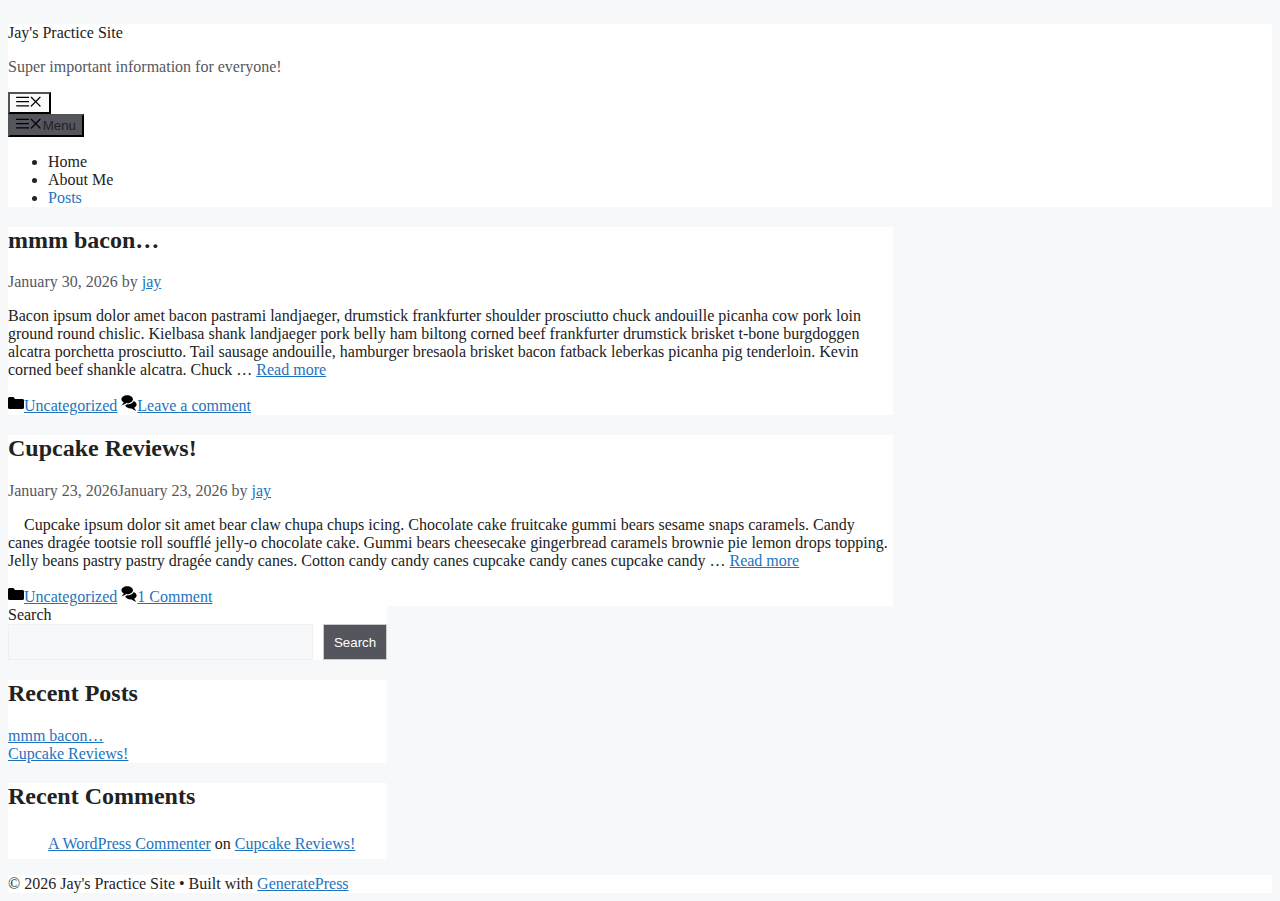
<file: posts/index.html>
<!DOCTYPE html>
<html lang="en-US">
<head><meta charset="UTF-8">
	
	<title>Posts – Jay's Practice Site</title>
<meta name="robots" content="max-image-preview:large">
<meta name="viewport" content="width=device-width, initial-scale=1"><link rel="alternate" type="application/rss+xml" title="Jay's Practice Site » Feed" href="https://justinnaugler.me/feed/">
<link rel="alternate" type="application/rss+xml" title="Jay's Practice Site » Comments Feed" href="https://justinnaugler.me/comments/feed/">
<style id="wp-img-auto-sizes-contain-inline-css">
img:is([sizes=auto i],[sizes^="auto," i]){contain-intrinsic-size:3000px 1500px}
/*# sourceURL=wp-img-auto-sizes-contain-inline-css */
</style>
<style id="wp-emoji-styles-inline-css">

	img.wp-smiley, img.emoji {
		display: inline !important;
		border: none !important;
		box-shadow: none !important;
		height: 1em !important;
		width: 1em !important;
		margin: 0 0.07em !important;
		vertical-align: -0.1em !important;
		background: none !important;
		padding: 0 !important;
	}
/*# sourceURL=wp-emoji-styles-inline-css */
</style>
<style id="wp-block-library-inline-css">
:root{--wp-block-synced-color:#7a00df;--wp-block-synced-color--rgb:122,0,223;--wp-bound-block-color:var(--wp-block-synced-color);--wp-editor-canvas-background:#ddd;--wp-admin-theme-color:#007cba;--wp-admin-theme-color--rgb:0,124,186;--wp-admin-theme-color-darker-10:#006ba1;--wp-admin-theme-color-darker-10--rgb:0,107,160.5;--wp-admin-theme-color-darker-20:#005a87;--wp-admin-theme-color-darker-20--rgb:0,90,135;--wp-admin-border-width-focus:2px}@media (min-resolution:192dpi){:root{--wp-admin-border-width-focus:1.5px}}.wp-element-button{cursor:pointer}:root .has-very-light-gray-background-color{background-color:#eee}:root .has-very-dark-gray-background-color{background-color:#313131}:root .has-very-light-gray-color{color:#eee}:root .has-very-dark-gray-color{color:#313131}:root .has-vivid-green-cyan-to-vivid-cyan-blue-gradient-background{background:linear-gradient(135deg,#00d084,#0693e3)}:root .has-purple-crush-gradient-background{background:linear-gradient(135deg,#34e2e4,#4721fb 50%,#ab1dfe)}:root .has-hazy-dawn-gradient-background{background:linear-gradient(135deg,#faaca8,#dad0ec)}:root .has-subdued-olive-gradient-background{background:linear-gradient(135deg,#fafae1,#67a671)}:root .has-atomic-cream-gradient-background{background:linear-gradient(135deg,#fdd79a,#004a59)}:root .has-nightshade-gradient-background{background:linear-gradient(135deg,#330968,#31cdcf)}:root .has-midnight-gradient-background{background:linear-gradient(135deg,#020381,#2874fc)}:root{--wp--preset--font-size--normal:16px;--wp--preset--font-size--huge:42px}.has-regular-font-size{font-size:1em}.has-larger-font-size{font-size:2.625em}.has-normal-font-size{font-size:var(--wp--preset--font-size--normal)}.has-huge-font-size{font-size:var(--wp--preset--font-size--huge)}.has-text-align-center{text-align:center}.has-text-align-left{text-align:left}.has-text-align-right{text-align:right}.has-fit-text{white-space:nowrap!important}#end-resizable-editor-section{display:none}.aligncenter{clear:both}.items-justified-left{justify-content:flex-start}.items-justified-center{justify-content:center}.items-justified-right{justify-content:flex-end}.items-justified-space-between{justify-content:space-between}.screen-reader-text{border:0;clip-path:inset(50%);height:1px;margin:-1px;overflow:hidden;padding:0;position:absolute;width:1px;word-wrap:normal!important}.screen-reader-text:focus{background-color:#ddd;clip-path:none;color:#444;display:block;font-size:1em;height:auto;left:5px;line-height:normal;padding:15px 23px 14px;text-decoration:none;top:5px;width:auto;z-index:100000}html :where(.has-border-color){border-style:solid}html :where([style*=border-top-color]){border-top-style:solid}html :where([style*=border-right-color]){border-right-style:solid}html :where([style*=border-bottom-color]){border-bottom-style:solid}html :where([style*=border-left-color]){border-left-style:solid}html :where([style*=border-width]){border-style:solid}html :where([style*=border-top-width]){border-top-style:solid}html :where([style*=border-right-width]){border-right-style:solid}html :where([style*=border-bottom-width]){border-bottom-style:solid}html :where([style*=border-left-width]){border-left-style:solid}html :where(img[class*=wp-image-]){height:auto;max-width:100%}:where(figure){margin:0 0 1em}html :where(.is-position-sticky){--wp-admin--admin-bar--position-offset:var(--wp-admin--admin-bar--height,0px)}@media screen and (max-width:600px){html :where(.is-position-sticky){--wp-admin--admin-bar--position-offset:0px}}

/*# sourceURL=wp-block-library-inline-css */
</style><style id="wp-block-heading-inline-css">
h1:where(.wp-block-heading).has-background,h2:where(.wp-block-heading).has-background,h3:where(.wp-block-heading).has-background,h4:where(.wp-block-heading).has-background,h5:where(.wp-block-heading).has-background,h6:where(.wp-block-heading).has-background{padding:1.25em 2.375em}h1.has-text-align-left[style*=writing-mode]:where([style*=vertical-lr]),h1.has-text-align-right[style*=writing-mode]:where([style*=vertical-rl]),h2.has-text-align-left[style*=writing-mode]:where([style*=vertical-lr]),h2.has-text-align-right[style*=writing-mode]:where([style*=vertical-rl]),h3.has-text-align-left[style*=writing-mode]:where([style*=vertical-lr]),h3.has-text-align-right[style*=writing-mode]:where([style*=vertical-rl]),h4.has-text-align-left[style*=writing-mode]:where([style*=vertical-lr]),h4.has-text-align-right[style*=writing-mode]:where([style*=vertical-rl]),h5.has-text-align-left[style*=writing-mode]:where([style*=vertical-lr]),h5.has-text-align-right[style*=writing-mode]:where([style*=vertical-rl]),h6.has-text-align-left[style*=writing-mode]:where([style*=vertical-lr]),h6.has-text-align-right[style*=writing-mode]:where([style*=vertical-rl]){rotate:180deg}
/*# sourceURL=https://justinnaugler.me/wp-includes/blocks/heading/style.min.css */
</style>
<style id="wp-block-latest-comments-inline-css">
ol.wp-block-latest-comments{box-sizing:border-box;margin-left:0}:where(.wp-block-latest-comments:not([style*=line-height] .wp-block-latest-comments__comment)){line-height:1.1}:where(.wp-block-latest-comments:not([style*=line-height] .wp-block-latest-comments__comment-excerpt p)){line-height:1.8}.has-dates :where(.wp-block-latest-comments:not([style*=line-height])),.has-excerpts :where(.wp-block-latest-comments:not([style*=line-height])){line-height:1.5}.wp-block-latest-comments .wp-block-latest-comments{padding-left:0}.wp-block-latest-comments__comment{list-style:none;margin-bottom:1em}.has-avatars .wp-block-latest-comments__comment{list-style:none;min-height:2.25em}.has-avatars .wp-block-latest-comments__comment .wp-block-latest-comments__comment-excerpt,.has-avatars .wp-block-latest-comments__comment .wp-block-latest-comments__comment-meta{margin-left:3.25em}.wp-block-latest-comments__comment-excerpt p{font-size:.875em;margin:.36em 0 1.4em}.wp-block-latest-comments__comment-date{display:block;font-size:.75em}.wp-block-latest-comments .avatar,.wp-block-latest-comments__comment-avatar{border-radius:1.5em;display:block;float:left;height:2.5em;margin-right:.75em;width:2.5em}.wp-block-latest-comments[class*=-font-size] a,.wp-block-latest-comments[style*=font-size] a{font-size:inherit}
/*# sourceURL=https://justinnaugler.me/wp-includes/blocks/latest-comments/style.min.css */
</style>
<style id="wp-block-latest-posts-inline-css">
.wp-block-latest-posts{box-sizing:border-box}.wp-block-latest-posts.alignleft{margin-right:2em}.wp-block-latest-posts.alignright{margin-left:2em}.wp-block-latest-posts.wp-block-latest-posts__list{list-style:none}.wp-block-latest-posts.wp-block-latest-posts__list li{clear:both;overflow-wrap:break-word}.wp-block-latest-posts.is-grid{display:flex;flex-wrap:wrap}.wp-block-latest-posts.is-grid li{margin:0 1.25em 1.25em 0;width:100%}@media (min-width:600px){.wp-block-latest-posts.columns-2 li{width:calc(50% - .625em)}.wp-block-latest-posts.columns-2 li:nth-child(2n){margin-right:0}.wp-block-latest-posts.columns-3 li{width:calc(33.33333% - .83333em)}.wp-block-latest-posts.columns-3 li:nth-child(3n){margin-right:0}.wp-block-latest-posts.columns-4 li{width:calc(25% - .9375em)}.wp-block-latest-posts.columns-4 li:nth-child(4n){margin-right:0}.wp-block-latest-posts.columns-5 li{width:calc(20% - 1em)}.wp-block-latest-posts.columns-5 li:nth-child(5n){margin-right:0}.wp-block-latest-posts.columns-6 li{width:calc(16.66667% - 1.04167em)}.wp-block-latest-posts.columns-6 li:nth-child(6n){margin-right:0}}:root :where(.wp-block-latest-posts.is-grid){padding:0}:root :where(.wp-block-latest-posts.wp-block-latest-posts__list){padding-left:0}.wp-block-latest-posts__post-author,.wp-block-latest-posts__post-date{display:block;font-size:.8125em}.wp-block-latest-posts__post-excerpt,.wp-block-latest-posts__post-full-content{margin-bottom:1em;margin-top:.5em}.wp-block-latest-posts__featured-image a{display:inline-block}.wp-block-latest-posts__featured-image img{height:auto;max-width:100%;width:auto}.wp-block-latest-posts__featured-image.alignleft{float:left;margin-right:1em}.wp-block-latest-posts__featured-image.alignright{float:right;margin-left:1em}.wp-block-latest-posts__featured-image.aligncenter{margin-bottom:1em;text-align:center}
/*# sourceURL=https://justinnaugler.me/wp-includes/blocks/latest-posts/style.min.css */
</style>
<style id="wp-block-search-inline-css">
.wp-block-search__button{margin-left:10px;word-break:normal}.wp-block-search__button.has-icon{line-height:0}.wp-block-search__button svg{height:1.25em;min-height:24px;min-width:24px;width:1.25em;fill:currentColor;vertical-align:text-bottom}:where(.wp-block-search__button){border:1px solid #ccc;padding:6px 10px}.wp-block-search__inside-wrapper{display:flex;flex:auto;flex-wrap:nowrap;max-width:100%}.wp-block-search__label{width:100%}.wp-block-search.wp-block-search__button-only .wp-block-search__button{box-sizing:border-box;display:flex;flex-shrink:0;justify-content:center;margin-left:0;max-width:100%}.wp-block-search.wp-block-search__button-only .wp-block-search__inside-wrapper{min-width:0!important;transition-property:width}.wp-block-search.wp-block-search__button-only .wp-block-search__input{flex-basis:100%;transition-duration:.3s}.wp-block-search.wp-block-search__button-only.wp-block-search__searchfield-hidden,.wp-block-search.wp-block-search__button-only.wp-block-search__searchfield-hidden .wp-block-search__inside-wrapper{overflow:hidden}.wp-block-search.wp-block-search__button-only.wp-block-search__searchfield-hidden .wp-block-search__input{border-left-width:0!important;border-right-width:0!important;flex-basis:0;flex-grow:0;margin:0;min-width:0!important;padding-left:0!important;padding-right:0!important;width:0!important}:where(.wp-block-search__input){appearance:none;border:1px solid #949494;flex-grow:1;font-family:inherit;font-size:inherit;font-style:inherit;font-weight:inherit;letter-spacing:inherit;line-height:inherit;margin-left:0;margin-right:0;min-width:3rem;padding:8px;text-decoration:unset!important;text-transform:inherit}:where(.wp-block-search__button-inside .wp-block-search__inside-wrapper){background-color:#fff;border:1px solid #949494;box-sizing:border-box;padding:4px}:where(.wp-block-search__button-inside .wp-block-search__inside-wrapper) .wp-block-search__input{border:none;border-radius:0;padding:0 4px}:where(.wp-block-search__button-inside .wp-block-search__inside-wrapper) .wp-block-search__input:focus{outline:none}:where(.wp-block-search__button-inside .wp-block-search__inside-wrapper) :where(.wp-block-search__button){padding:4px 8px}.wp-block-search.aligncenter .wp-block-search__inside-wrapper{margin:auto}.wp-block[data-align=right] .wp-block-search.wp-block-search__button-only .wp-block-search__inside-wrapper{float:right}
/*# sourceURL=https://justinnaugler.me/wp-includes/blocks/search/style.min.css */
</style>
<style id="wp-block-group-inline-css">
.wp-block-group{box-sizing:border-box}:where(.wp-block-group.wp-block-group-is-layout-constrained){position:relative}
/*# sourceURL=https://justinnaugler.me/wp-includes/blocks/group/style.min.css */
</style>
<style id="wp-block-paragraph-inline-css">
.is-small-text{font-size:.875em}.is-regular-text{font-size:1em}.is-large-text{font-size:2.25em}.is-larger-text{font-size:3em}.has-drop-cap:not(:focus):first-letter{float:left;font-size:8.4em;font-style:normal;font-weight:100;line-height:.68;margin:.05em .1em 0 0;text-transform:uppercase}body.rtl .has-drop-cap:not(:focus):first-letter{float:none;margin-left:.1em}p.has-drop-cap.has-background{overflow:hidden}:root :where(p.has-background){padding:1.25em 2.375em}:where(p.has-text-color:not(.has-link-color)) a{color:inherit}p.has-text-align-left[style*="writing-mode:vertical-lr"],p.has-text-align-right[style*="writing-mode:vertical-rl"]{rotate:180deg}
/*# sourceURL=https://justinnaugler.me/wp-includes/blocks/paragraph/style.min.css */
</style>
<style id="global-styles-inline-css">
:root{--wp--preset--aspect-ratio--square: 1;--wp--preset--aspect-ratio--4-3: 4/3;--wp--preset--aspect-ratio--3-4: 3/4;--wp--preset--aspect-ratio--3-2: 3/2;--wp--preset--aspect-ratio--2-3: 2/3;--wp--preset--aspect-ratio--16-9: 16/9;--wp--preset--aspect-ratio--9-16: 9/16;--wp--preset--color--black: #000000;--wp--preset--color--cyan-bluish-gray: #abb8c3;--wp--preset--color--white: #ffffff;--wp--preset--color--pale-pink: #f78da7;--wp--preset--color--vivid-red: #cf2e2e;--wp--preset--color--luminous-vivid-orange: #ff6900;--wp--preset--color--luminous-vivid-amber: #fcb900;--wp--preset--color--light-green-cyan: #7bdcb5;--wp--preset--color--vivid-green-cyan: #00d084;--wp--preset--color--pale-cyan-blue: #8ed1fc;--wp--preset--color--vivid-cyan-blue: #0693e3;--wp--preset--color--vivid-purple: #9b51e0;--wp--preset--color--contrast: var(--contrast);--wp--preset--color--contrast-2: var(--contrast-2);--wp--preset--color--contrast-3: var(--contrast-3);--wp--preset--color--base: var(--base);--wp--preset--color--base-2: var(--base-2);--wp--preset--color--base-3: var(--base-3);--wp--preset--color--accent: var(--accent);--wp--preset--gradient--vivid-cyan-blue-to-vivid-purple: linear-gradient(135deg,rgb(6,147,227) 0%,rgb(155,81,224) 100%);--wp--preset--gradient--light-green-cyan-to-vivid-green-cyan: linear-gradient(135deg,rgb(122,220,180) 0%,rgb(0,208,130) 100%);--wp--preset--gradient--luminous-vivid-amber-to-luminous-vivid-orange: linear-gradient(135deg,rgb(252,185,0) 0%,rgb(255,105,0) 100%);--wp--preset--gradient--luminous-vivid-orange-to-vivid-red: linear-gradient(135deg,rgb(255,105,0) 0%,rgb(207,46,46) 100%);--wp--preset--gradient--very-light-gray-to-cyan-bluish-gray: linear-gradient(135deg,rgb(238,238,238) 0%,rgb(169,184,195) 100%);--wp--preset--gradient--cool-to-warm-spectrum: linear-gradient(135deg,rgb(74,234,220) 0%,rgb(151,120,209) 20%,rgb(207,42,186) 40%,rgb(238,44,130) 60%,rgb(251,105,98) 80%,rgb(254,248,76) 100%);--wp--preset--gradient--blush-light-purple: linear-gradient(135deg,rgb(255,206,236) 0%,rgb(152,150,240) 100%);--wp--preset--gradient--blush-bordeaux: linear-gradient(135deg,rgb(254,205,165) 0%,rgb(254,45,45) 50%,rgb(107,0,62) 100%);--wp--preset--gradient--luminous-dusk: linear-gradient(135deg,rgb(255,203,112) 0%,rgb(199,81,192) 50%,rgb(65,88,208) 100%);--wp--preset--gradient--pale-ocean: linear-gradient(135deg,rgb(255,245,203) 0%,rgb(182,227,212) 50%,rgb(51,167,181) 100%);--wp--preset--gradient--electric-grass: linear-gradient(135deg,rgb(202,248,128) 0%,rgb(113,206,126) 100%);--wp--preset--gradient--midnight: linear-gradient(135deg,rgb(2,3,129) 0%,rgb(40,116,252) 100%);--wp--preset--font-size--small: 13px;--wp--preset--font-size--medium: 20px;--wp--preset--font-size--large: 36px;--wp--preset--font-size--x-large: 42px;--wp--preset--spacing--20: 0.44rem;--wp--preset--spacing--30: 0.67rem;--wp--preset--spacing--40: 1rem;--wp--preset--spacing--50: 1.5rem;--wp--preset--spacing--60: 2.25rem;--wp--preset--spacing--70: 3.38rem;--wp--preset--spacing--80: 5.06rem;--wp--preset--shadow--natural: 6px 6px 9px rgba(0, 0, 0, 0.2);--wp--preset--shadow--deep: 12px 12px 50px rgba(0, 0, 0, 0.4);--wp--preset--shadow--sharp: 6px 6px 0px rgba(0, 0, 0, 0.2);--wp--preset--shadow--outlined: 6px 6px 0px -3px rgb(255, 255, 255), 6px 6px rgb(0, 0, 0);--wp--preset--shadow--crisp: 6px 6px 0px rgb(0, 0, 0);}:where(.is-layout-flex){gap: 0.5em;}:where(.is-layout-grid){gap: 0.5em;}body .is-layout-flex{display: flex;}.is-layout-flex{flex-wrap: wrap;align-items: center;}.is-layout-flex > :is(*, div){margin: 0;}body .is-layout-grid{display: grid;}.is-layout-grid > :is(*, div){margin: 0;}:where(.wp-block-columns.is-layout-flex){gap: 2em;}:where(.wp-block-columns.is-layout-grid){gap: 2em;}:where(.wp-block-post-template.is-layout-flex){gap: 1.25em;}:where(.wp-block-post-template.is-layout-grid){gap: 1.25em;}.has-black-color{color: var(--wp--preset--color--black) !important;}.has-cyan-bluish-gray-color{color: var(--wp--preset--color--cyan-bluish-gray) !important;}.has-white-color{color: var(--wp--preset--color--white) !important;}.has-pale-pink-color{color: var(--wp--preset--color--pale-pink) !important;}.has-vivid-red-color{color: var(--wp--preset--color--vivid-red) !important;}.has-luminous-vivid-orange-color{color: var(--wp--preset--color--luminous-vivid-orange) !important;}.has-luminous-vivid-amber-color{color: var(--wp--preset--color--luminous-vivid-amber) !important;}.has-light-green-cyan-color{color: var(--wp--preset--color--light-green-cyan) !important;}.has-vivid-green-cyan-color{color: var(--wp--preset--color--vivid-green-cyan) !important;}.has-pale-cyan-blue-color{color: var(--wp--preset--color--pale-cyan-blue) !important;}.has-vivid-cyan-blue-color{color: var(--wp--preset--color--vivid-cyan-blue) !important;}.has-vivid-purple-color{color: var(--wp--preset--color--vivid-purple) !important;}.has-black-background-color{background-color: var(--wp--preset--color--black) !important;}.has-cyan-bluish-gray-background-color{background-color: var(--wp--preset--color--cyan-bluish-gray) !important;}.has-white-background-color{background-color: var(--wp--preset--color--white) !important;}.has-pale-pink-background-color{background-color: var(--wp--preset--color--pale-pink) !important;}.has-vivid-red-background-color{background-color: var(--wp--preset--color--vivid-red) !important;}.has-luminous-vivid-orange-background-color{background-color: var(--wp--preset--color--luminous-vivid-orange) !important;}.has-luminous-vivid-amber-background-color{background-color: var(--wp--preset--color--luminous-vivid-amber) !important;}.has-light-green-cyan-background-color{background-color: var(--wp--preset--color--light-green-cyan) !important;}.has-vivid-green-cyan-background-color{background-color: var(--wp--preset--color--vivid-green-cyan) !important;}.has-pale-cyan-blue-background-color{background-color: var(--wp--preset--color--pale-cyan-blue) !important;}.has-vivid-cyan-blue-background-color{background-color: var(--wp--preset--color--vivid-cyan-blue) !important;}.has-vivid-purple-background-color{background-color: var(--wp--preset--color--vivid-purple) !important;}.has-black-border-color{border-color: var(--wp--preset--color--black) !important;}.has-cyan-bluish-gray-border-color{border-color: var(--wp--preset--color--cyan-bluish-gray) !important;}.has-white-border-color{border-color: var(--wp--preset--color--white) !important;}.has-pale-pink-border-color{border-color: var(--wp--preset--color--pale-pink) !important;}.has-vivid-red-border-color{border-color: var(--wp--preset--color--vivid-red) !important;}.has-luminous-vivid-orange-border-color{border-color: var(--wp--preset--color--luminous-vivid-orange) !important;}.has-luminous-vivid-amber-border-color{border-color: var(--wp--preset--color--luminous-vivid-amber) !important;}.has-light-green-cyan-border-color{border-color: var(--wp--preset--color--light-green-cyan) !important;}.has-vivid-green-cyan-border-color{border-color: var(--wp--preset--color--vivid-green-cyan) !important;}.has-pale-cyan-blue-border-color{border-color: var(--wp--preset--color--pale-cyan-blue) !important;}.has-vivid-cyan-blue-border-color{border-color: var(--wp--preset--color--vivid-cyan-blue) !important;}.has-vivid-purple-border-color{border-color: var(--wp--preset--color--vivid-purple) !important;}.has-vivid-cyan-blue-to-vivid-purple-gradient-background{background: var(--wp--preset--gradient--vivid-cyan-blue-to-vivid-purple) !important;}.has-light-green-cyan-to-vivid-green-cyan-gradient-background{background: var(--wp--preset--gradient--light-green-cyan-to-vivid-green-cyan) !important;}.has-luminous-vivid-amber-to-luminous-vivid-orange-gradient-background{background: var(--wp--preset--gradient--luminous-vivid-amber-to-luminous-vivid-orange) !important;}.has-luminous-vivid-orange-to-vivid-red-gradient-background{background: var(--wp--preset--gradient--luminous-vivid-orange-to-vivid-red) !important;}.has-very-light-gray-to-cyan-bluish-gray-gradient-background{background: var(--wp--preset--gradient--very-light-gray-to-cyan-bluish-gray) !important;}.has-cool-to-warm-spectrum-gradient-background{background: var(--wp--preset--gradient--cool-to-warm-spectrum) !important;}.has-blush-light-purple-gradient-background{background: var(--wp--preset--gradient--blush-light-purple) !important;}.has-blush-bordeaux-gradient-background{background: var(--wp--preset--gradient--blush-bordeaux) !important;}.has-luminous-dusk-gradient-background{background: var(--wp--preset--gradient--luminous-dusk) !important;}.has-pale-ocean-gradient-background{background: var(--wp--preset--gradient--pale-ocean) !important;}.has-electric-grass-gradient-background{background: var(--wp--preset--gradient--electric-grass) !important;}.has-midnight-gradient-background{background: var(--wp--preset--gradient--midnight) !important;}.has-small-font-size{font-size: var(--wp--preset--font-size--small) !important;}.has-medium-font-size{font-size: var(--wp--preset--font-size--medium) !important;}.has-large-font-size{font-size: var(--wp--preset--font-size--large) !important;}.has-x-large-font-size{font-size: var(--wp--preset--font-size--x-large) !important;}
/*# sourceURL=global-styles-inline-css */
</style>

<style id="classic-theme-styles-inline-css">
/*! This file is auto-generated */
.wp-block-button__link{color:#fff;background-color:#32373c;border-radius:9999px;box-shadow:none;text-decoration:none;padding:calc(.667em + 2px) calc(1.333em + 2px);font-size:1.125em}.wp-block-file__button{background:#32373c;color:#fff;text-decoration:none}
/*# sourceURL=/wp-includes/css/classic-themes.min.css */
</style>
<link rel="stylesheet" id="generate-style-css" href="https://justinnaugler.me/wp-content/themes/generatepress/assets/css/main.min.css?ver=3.6.1" media="all">
<style id="generate-style-inline-css">
body{background-color:var(--base-2);color:var(--contrast);}a{color:var(--accent);}a{text-decoration:underline;}.entry-title a, .site-branding a, a.button, .wp-block-button__link, .main-navigation a{text-decoration:none;}a:hover, a:focus, a:active{color:var(--contrast);}.wp-block-group__inner-container{max-width:1200px;margin-left:auto;margin-right:auto;}:root{--contrast:#222222;--contrast-2:#575760;--contrast-3:#b2b2be;--base:#f0f0f0;--base-2:#f7f8f9;--base-3:#ffffff;--accent:#1e73be;}:root .has-contrast-color{color:var(--contrast);}:root .has-contrast-background-color{background-color:var(--contrast);}:root .has-contrast-2-color{color:var(--contrast-2);}:root .has-contrast-2-background-color{background-color:var(--contrast-2);}:root .has-contrast-3-color{color:var(--contrast-3);}:root .has-contrast-3-background-color{background-color:var(--contrast-3);}:root .has-base-color{color:var(--base);}:root .has-base-background-color{background-color:var(--base);}:root .has-base-2-color{color:var(--base-2);}:root .has-base-2-background-color{background-color:var(--base-2);}:root .has-base-3-color{color:var(--base-3);}:root .has-base-3-background-color{background-color:var(--base-3);}:root .has-accent-color{color:var(--accent);}:root .has-accent-background-color{background-color:var(--accent);}.top-bar{background-color:#636363;color:#ffffff;}.top-bar a{color:#ffffff;}.top-bar a:hover{color:#303030;}.site-header{background-color:var(--base-3);}.main-title a,.main-title a:hover{color:var(--contrast);}.site-description{color:var(--contrast-2);}.mobile-menu-control-wrapper .menu-toggle,.mobile-menu-control-wrapper .menu-toggle:hover,.mobile-menu-control-wrapper .menu-toggle:focus,.has-inline-mobile-toggle #site-navigation.toggled{background-color:rgba(0, 0, 0, 0.02);}.main-navigation,.main-navigation ul ul{background-color:var(--base-3);}.main-navigation .main-nav ul li a, .main-navigation .menu-toggle, .main-navigation .menu-bar-items{color:var(--contrast);}.main-navigation .main-nav ul li:not([class*="current-menu-"]):hover > a, .main-navigation .main-nav ul li:not([class*="current-menu-"]):focus > a, .main-navigation .main-nav ul li.sfHover:not([class*="current-menu-"]) > a, .main-navigation .menu-bar-item:hover > a, .main-navigation .menu-bar-item.sfHover > a{color:var(--accent);}button.menu-toggle:hover,button.menu-toggle:focus{color:var(--contrast);}.main-navigation .main-nav ul li[class*="current-menu-"] > a{color:var(--accent);}.navigation-search input[type="search"],.navigation-search input[type="search"]:active, .navigation-search input[type="search"]:focus, .main-navigation .main-nav ul li.search-item.active > a, .main-navigation .menu-bar-items .search-item.active > a{color:var(--accent);}.main-navigation ul ul{background-color:var(--base);}.separate-containers .inside-article, .separate-containers .comments-area, .separate-containers .page-header, .one-container .container, .separate-containers .paging-navigation, .inside-page-header{background-color:var(--base-3);}.entry-title a{color:var(--contrast);}.entry-title a:hover{color:var(--contrast-2);}.entry-meta{color:var(--contrast-2);}.sidebar .widget{background-color:var(--base-3);}.footer-widgets{background-color:var(--base-3);}.site-info{background-color:var(--base-3);}input[type="text"],input[type="email"],input[type="url"],input[type="password"],input[type="search"],input[type="tel"],input[type="number"],textarea,select{color:var(--contrast);background-color:var(--base-2);border-color:var(--base);}input[type="text"]:focus,input[type="email"]:focus,input[type="url"]:focus,input[type="password"]:focus,input[type="search"]:focus,input[type="tel"]:focus,input[type="number"]:focus,textarea:focus,select:focus{color:var(--contrast);background-color:var(--base-2);border-color:var(--contrast-3);}button,html input[type="button"],input[type="reset"],input[type="submit"],a.button,a.wp-block-button__link:not(.has-background){color:#ffffff;background-color:#55555e;}button:hover,html input[type="button"]:hover,input[type="reset"]:hover,input[type="submit"]:hover,a.button:hover,button:focus,html input[type="button"]:focus,input[type="reset"]:focus,input[type="submit"]:focus,a.button:focus,a.wp-block-button__link:not(.has-background):active,a.wp-block-button__link:not(.has-background):focus,a.wp-block-button__link:not(.has-background):hover{color:#ffffff;background-color:#3f4047;}a.generate-back-to-top{background-color:rgba( 0,0,0,0.4 );color:#ffffff;}a.generate-back-to-top:hover,a.generate-back-to-top:focus{background-color:rgba( 0,0,0,0.6 );color:#ffffff;}:root{--gp-search-modal-bg-color:var(--base-3);--gp-search-modal-text-color:var(--contrast);--gp-search-modal-overlay-bg-color:rgba(0,0,0,0.2);}@media (max-width:768px){.main-navigation .menu-bar-item:hover > a, .main-navigation .menu-bar-item.sfHover > a{background:none;color:var(--contrast);}}.nav-below-header .main-navigation .inside-navigation.grid-container, .nav-above-header .main-navigation .inside-navigation.grid-container{padding:0px 20px 0px 20px;}.site-main .wp-block-group__inner-container{padding:40px;}.separate-containers .paging-navigation{padding-top:20px;padding-bottom:20px;}.entry-content .alignwide, body:not(.no-sidebar) .entry-content .alignfull{margin-left:-40px;width:calc(100% + 80px);max-width:calc(100% + 80px);}.rtl .menu-item-has-children .dropdown-menu-toggle{padding-left:20px;}.rtl .main-navigation .main-nav ul li.menu-item-has-children > a{padding-right:20px;}@media (max-width:768px){.separate-containers .inside-article, .separate-containers .comments-area, .separate-containers .page-header, .separate-containers .paging-navigation, .one-container .site-content, .inside-page-header{padding:30px;}.site-main .wp-block-group__inner-container{padding:30px;}.inside-top-bar{padding-right:30px;padding-left:30px;}.inside-header{padding-right:30px;padding-left:30px;}.widget-area .widget{padding-top:30px;padding-right:30px;padding-bottom:30px;padding-left:30px;}.footer-widgets-container{padding-top:30px;padding-right:30px;padding-bottom:30px;padding-left:30px;}.inside-site-info{padding-right:30px;padding-left:30px;}.entry-content .alignwide, body:not(.no-sidebar) .entry-content .alignfull{margin-left:-30px;width:calc(100% + 60px);max-width:calc(100% + 60px);}.one-container .site-main .paging-navigation{margin-bottom:20px;}}/* End cached CSS */.is-right-sidebar{width:30%;}.is-left-sidebar{width:30%;}.site-content .content-area{width:70%;}@media (max-width:768px){.main-navigation .menu-toggle,.sidebar-nav-mobile:not(#sticky-placeholder){display:block;}.main-navigation ul,.gen-sidebar-nav,.main-navigation:not(.slideout-navigation):not(.toggled) .main-nav > ul,.has-inline-mobile-toggle #site-navigation .inside-navigation > *:not(.navigation-search):not(.main-nav){display:none;}.nav-align-right .inside-navigation,.nav-align-center .inside-navigation{justify-content:space-between;}.has-inline-mobile-toggle .mobile-menu-control-wrapper{display:flex;flex-wrap:wrap;}.has-inline-mobile-toggle .inside-header{flex-direction:row;text-align:left;flex-wrap:wrap;}.has-inline-mobile-toggle .header-widget,.has-inline-mobile-toggle #site-navigation{flex-basis:100%;}.nav-float-left .has-inline-mobile-toggle #site-navigation{order:10;}}
/*# sourceURL=generate-style-inline-css */
</style>
<link rel="stylesheet" id="generate-child-css" href="https://justinnaugler.me/wp-content/themes/generatepress_child/style.css?ver=1769192381" media="all">
<script src="https://justinnaugler.me/wp-includes/js/jquery/jquery.min.js?ver=3.7.1" id="jquery-core-js"></script>
<script src="https://justinnaugler.me/wp-includes/js/jquery/jquery-migrate.min.js?ver=3.4.1" id="jquery-migrate-js"></script>
<link rel="https://api.w.org/" href="https://justinnaugler.me/wp-json/"><link rel="EditURI" type="application/rsd+xml" title="RSD" href="https://justinnaugler.me/xmlrpc.php?rsd">
<meta name="generator" content="WordPress 6.9">
<link rel="icon" href="https://justinnaugler.me/wp-content/uploads/2026/01/android-chrome-512x512-1-150x150.png" sizes="32x32">
<link rel="icon" href="https://justinnaugler.me/wp-content/uploads/2026/01/android-chrome-512x512-1-300x300.png" sizes="192x192">
<link rel="apple-touch-icon" href="https://justinnaugler.me/wp-content/uploads/2026/01/android-chrome-512x512-1-300x300.png">
<meta name="msapplication-TileImage" content="https://justinnaugler.me/wp-content/uploads/2026/01/android-chrome-512x512-1-300x300.png">
		<style id="wp-custom-css">
			#hero {
	height:calc(100dvh - 90px);
	width:100dvw;
	background-image: url('https://justinnaugler.me/wp-content/uploads/2026/01/hero_image.webp');
	margin: 0 auto;
	background-repeat: no-repeat;
		  display: grid;
 		place-items: center;
}

#page {
	margin: 0;
}

html, body {
  max-width: 100%;
  overflow-x: hidden;
}

.heroHeader {
    text-align: center;     
    max-width: 800px;      
    margin: 0 auto;     
}

.my-custom-button {
    background-color: #000;
    color: #fff;
    padding: 10px 20px;
    text-decoration: none; 
    border-radius: 5px; 
    display: inline-block; 
    margin-top: 20px;    
}

.my-custom-button:hover {
    background-color: #333333; 
    color: #ffffff;    
}		</style>
		</head>

<body class="blog wp-embed-responsive wp-theme-generatepress wp-child-theme-generatepress_child right-sidebar nav-float-right separate-containers header-aligned-left dropdown-hover" itemtype="https://schema.org/Blog" itemscope>
	<a class="screen-reader-text skip-link" href="#content" title="Skip to content">Skip to content</a>		<header class="site-header has-inline-mobile-toggle" id="masthead" aria-label="Site" itemtype="https://schema.org/WPHeader" itemscope>
			<div class="inside-header grid-container">
				<div class="site-branding">
						<p class="main-title" itemprop="headline">
					<a href="https://justinnaugler.me/" rel="home">Jay's Practice Site</a>
				</p>
						<p class="site-description" itemprop="description">Super important information for everyone!</p>
					</div>	<nav class="main-navigation mobile-menu-control-wrapper" id="mobile-menu-control-wrapper" aria-label="Mobile Toggle">
				<button data-nav="site-navigation" class="menu-toggle" aria-controls="primary-menu" aria-expanded="false">
			<span class="gp-icon icon-menu-bars"><svg viewbox="0 0 512 512" aria-hidden="true" xmlns="http://www.w3.org/2000/svg" width="1em" height="1em"><path d="M0 96c0-13.255 10.745-24 24-24h464c13.255 0 24 10.745 24 24s-10.745 24-24 24H24c-13.255 0-24-10.745-24-24zm0 160c0-13.255 10.745-24 24-24h464c13.255 0 24 10.745 24 24s-10.745 24-24 24H24c-13.255 0-24-10.745-24-24zm0 160c0-13.255 10.745-24 24-24h464c13.255 0 24 10.745 24 24s-10.745 24-24 24H24c-13.255 0-24-10.745-24-24z"></path></svg><svg viewbox="0 0 512 512" aria-hidden="true" xmlns="http://www.w3.org/2000/svg" width="1em" height="1em"><path d="M71.029 71.029c9.373-9.372 24.569-9.372 33.942 0L256 222.059l151.029-151.03c9.373-9.372 24.569-9.372 33.942 0 9.372 9.373 9.372 24.569 0 33.942L289.941 256l151.03 151.029c9.372 9.373 9.372 24.569 0 33.942-9.373 9.372-24.569 9.372-33.942 0L256 289.941l-151.029 151.03c-9.373 9.372-24.569 9.372-33.942 0-9.372-9.373-9.372-24.569 0-33.942L222.059 256 71.029 104.971c-9.372-9.373-9.372-24.569 0-33.942z"></path></svg></span><span class="screen-reader-text">Menu</span>		</button>
	</nav>
			<nav class="main-navigation sub-menu-right" id="site-navigation" aria-label="Primary" itemtype="https://schema.org/SiteNavigationElement" itemscope>
			<div class="inside-navigation grid-container">
								<button class="menu-toggle" aria-controls="primary-menu" aria-expanded="false">
					<span class="gp-icon icon-menu-bars"><svg viewbox="0 0 512 512" aria-hidden="true" xmlns="http://www.w3.org/2000/svg" width="1em" height="1em"><path d="M0 96c0-13.255 10.745-24 24-24h464c13.255 0 24 10.745 24 24s-10.745 24-24 24H24c-13.255 0-24-10.745-24-24zm0 160c0-13.255 10.745-24 24-24h464c13.255 0 24 10.745 24 24s-10.745 24-24 24H24c-13.255 0-24-10.745-24-24zm0 160c0-13.255 10.745-24 24-24h464c13.255 0 24 10.745 24 24s-10.745 24-24 24H24c-13.255 0-24-10.745-24-24z"></path></svg><svg viewbox="0 0 512 512" aria-hidden="true" xmlns="http://www.w3.org/2000/svg" width="1em" height="1em"><path d="M71.029 71.029c9.373-9.372 24.569-9.372 33.942 0L256 222.059l151.029-151.03c9.373-9.372 24.569-9.372 33.942 0 9.372 9.373 9.372 24.569 0 33.942L289.941 256l151.03 151.029c9.372 9.373 9.372 24.569 0 33.942-9.373 9.372-24.569 9.372-33.942 0L256 289.941l-151.029 151.03c-9.373 9.372-24.569 9.372-33.942 0-9.372-9.373-9.372-24.569 0-33.942L222.059 256 71.029 104.971c-9.372-9.373-9.372-24.569 0-33.942z"></path></svg></span><span class="mobile-menu">Menu</span>				</button>
				<div id="primary-menu" class="main-nav"><ul id="menu-navbar" class=" menu sf-menu"><li id="menu-item-25" class="menu-item menu-item-type-post_type menu-item-object-page menu-item-home menu-item-25"><a href="https://justinnaugler.me/">Home</a></li>
<li id="menu-item-26" class="menu-item menu-item-type-post_type menu-item-object-page menu-item-26"><a href="https://justinnaugler.me/about-me/">About Me</a></li>
<li id="menu-item-32" class="menu-item menu-item-type-post_type menu-item-object-page current-menu-item page_item page-item-31 current_page_item current_page_parent menu-item-32"><a href="https://justinnaugler.me/posts/" aria-current="page">Posts</a></li>
</ul></div>			</div>
		</nav>
					</div>
		</header>
		
	<div class="site grid-container container hfeed" id="page">
				<div class="site-content" id="content">
			
	<div class="content-area" id="primary">
		<main class="site-main" id="main">
			<article id="post-34" class="post-34 post type-post status-publish format-standard hentry category-uncategorized" itemtype="https://schema.org/CreativeWork" itemscope>
	<div class="inside-article">
					<header class="entry-header">
				<h2 class="entry-title" itemprop="headline"><a href="https://justinnaugler.me/mmm-bacon/" rel="bookmark">mmm bacon…</a></h2>		<div class="entry-meta">
			<span class="posted-on"><time class="entry-date published" datetime="2026-01-30T17:53:25+00:00" itemprop="datePublished">January 30, 2026</time></span> <span class="byline">by <span class="author vcard" itemprop="author" itemtype="https://schema.org/Person" itemscope><a class="url fn n" href="https://justinnaugler.me/author/jay/" title="View all posts by jay" rel="author" itemprop="url"><span class="author-name" itemprop="name">jay</span></a></span></span> 		</div>
					</header>
			
			<div class="entry-summary" itemprop="text">
				<p>Bacon ipsum dolor amet bacon pastrami landjaeger, drumstick frankfurter shoulder prosciutto chuck andouille picanha cow pork loin ground round chislic. Kielbasa shank landjaeger pork belly ham biltong corned beef frankfurter drumstick brisket t-bone burgdoggen alcatra porchetta prosciutto. Tail sausage andouille, hamburger bresaola brisket bacon fatback leberkas picanha pig tenderloin. Kevin corned beef shankle alcatra. Chuck … <a title="mmm bacon…" class="read-more" href="https://justinnaugler.me/mmm-bacon/" aria-label="Read more about mmm bacon…">Read more</a></p>
			</div>

				<footer class="entry-meta" aria-label="Entry meta">
			<span class="cat-links"><span class="gp-icon icon-categories"><svg viewbox="0 0 512 512" aria-hidden="true" xmlns="http://www.w3.org/2000/svg" width="1em" height="1em"><path d="M0 112c0-26.51 21.49-48 48-48h110.014a48 48 0 0143.592 27.907l12.349 26.791A16 16 0 00228.486 128H464c26.51 0 48 21.49 48 48v224c0 26.51-21.49 48-48 48H48c-26.51 0-48-21.49-48-48V112z"></path></svg></span><span class="screen-reader-text">Categories </span><a href="https://justinnaugler.me/category/uncategorized/" rel="category tag">Uncategorized</a></span> <span class="comments-link"><span class="gp-icon icon-comments"><svg viewbox="0 0 512 512" aria-hidden="true" xmlns="http://www.w3.org/2000/svg" width="1em" height="1em"><path d="M132.838 329.973a435.298 435.298 0 0016.769-9.004c13.363-7.574 26.587-16.142 37.419-25.507 7.544.597 15.27.925 23.098.925 54.905 0 105.634-15.311 143.285-41.28 23.728-16.365 43.115-37.692 54.155-62.645 54.739 22.205 91.498 63.272 91.498 110.286 0 42.186-29.558 79.498-75.09 102.828 23.46 49.216 75.09 101.709 75.09 101.709s-115.837-38.35-154.424-78.46c-9.956 1.12-20.297 1.758-30.793 1.758-88.727 0-162.927-43.071-181.007-100.61z"></path><path d="M383.371 132.502c0 70.603-82.961 127.787-185.216 127.787-10.496 0-20.837-.639-30.793-1.757-38.587 40.093-154.424 78.429-154.424 78.429s51.63-52.472 75.09-101.67c-45.532-23.321-75.09-60.619-75.09-102.79C12.938 61.9 95.9 4.716 198.155 4.716 300.41 4.715 383.37 61.9 383.37 132.502z"></path></svg></span><a href="https://justinnaugler.me/mmm-bacon/#respond">Leave a comment</a></span> 		</footer>
			</div>
</article>
<article id="post-1" class="post-1 post type-post status-publish format-standard hentry category-uncategorized" itemtype="https://schema.org/CreativeWork" itemscope>
	<div class="inside-article">
					<header class="entry-header">
				<h2 class="entry-title" itemprop="headline"><a href="https://justinnaugler.me/cupcakes/" rel="bookmark">Cupcake Reviews!</a></h2>		<div class="entry-meta">
			<span class="posted-on"><time class="updated" datetime="2026-01-23T18:34:50+00:00" itemprop="dateModified">January 23, 2026</time><time class="entry-date published" datetime="2026-01-23T17:46:46+00:00" itemprop="datePublished">January 23, 2026</time></span> <span class="byline">by <span class="author vcard" itemprop="author" itemtype="https://schema.org/Person" itemscope><a class="url fn n" href="https://justinnaugler.me/author/jay/" title="View all posts by jay" rel="author" itemprop="url"><span class="author-name" itemprop="name">jay</span></a></span></span> 		</div>
					</header>
			
			<div class="entry-summary" itemprop="text">
				<p>    Cupcake ipsum dolor sit amet bear claw chupa chups icing. Chocolate cake fruitcake gummi bears sesame snaps caramels. Candy canes dragée tootsie roll soufflé jelly-o chocolate cake. Gummi bears cheesecake gingerbread caramels brownie pie lemon drops topping. Jelly beans pastry pastry dragée candy canes. Cotton candy candy canes cupcake candy canes cupcake candy … <a title="Cupcake Reviews!" class="read-more" href="https://justinnaugler.me/cupcakes/" aria-label="Read more about Cupcake Reviews!">Read more</a></p>
			</div>

				<footer class="entry-meta" aria-label="Entry meta">
			<span class="cat-links"><span class="gp-icon icon-categories"><svg viewbox="0 0 512 512" aria-hidden="true" xmlns="http://www.w3.org/2000/svg" width="1em" height="1em"><path d="M0 112c0-26.51 21.49-48 48-48h110.014a48 48 0 0143.592 27.907l12.349 26.791A16 16 0 00228.486 128H464c26.51 0 48 21.49 48 48v224c0 26.51-21.49 48-48 48H48c-26.51 0-48-21.49-48-48V112z"></path></svg></span><span class="screen-reader-text">Categories </span><a href="https://justinnaugler.me/category/uncategorized/" rel="category tag">Uncategorized</a></span> <span class="comments-link"><span class="gp-icon icon-comments"><svg viewbox="0 0 512 512" aria-hidden="true" xmlns="http://www.w3.org/2000/svg" width="1em" height="1em"><path d="M132.838 329.973a435.298 435.298 0 0016.769-9.004c13.363-7.574 26.587-16.142 37.419-25.507 7.544.597 15.27.925 23.098.925 54.905 0 105.634-15.311 143.285-41.28 23.728-16.365 43.115-37.692 54.155-62.645 54.739 22.205 91.498 63.272 91.498 110.286 0 42.186-29.558 79.498-75.09 102.828 23.46 49.216 75.09 101.709 75.09 101.709s-115.837-38.35-154.424-78.46c-9.956 1.12-20.297 1.758-30.793 1.758-88.727 0-162.927-43.071-181.007-100.61z"></path><path d="M383.371 132.502c0 70.603-82.961 127.787-185.216 127.787-10.496 0-20.837-.639-30.793-1.757-38.587 40.093-154.424 78.429-154.424 78.429s51.63-52.472 75.09-101.67c-45.532-23.321-75.09-60.619-75.09-102.79C12.938 61.9 95.9 4.716 198.155 4.716 300.41 4.715 383.37 61.9 383.37 132.502z"></path></svg></span><a href="https://justinnaugler.me/cupcakes/#comments">1 Comment</a></span> 		</footer>
			</div>
</article>
		</main>
	</div>

	<div class="widget-area sidebar is-right-sidebar" id="right-sidebar">
	<div class="inside-right-sidebar">
		<aside id="block-2" class="widget inner-padding widget_block widget_search"><form role="search" method="get" action="https://justinnaugler.me/" class="wp-block-search__button-outside wp-block-search__text-button wp-block-search"><label class="wp-block-search__label" for="wp-block-search__input-1">Search</label><div class="wp-block-search__inside-wrapper"><input class="wp-block-search__input" id="wp-block-search__input-1" placeholder="" value="" type="search" name="s" required><button aria-label="Search" class="wp-block-search__button wp-element-button" type="submit">Search</button></div></form></aside><aside id="block-3" class="widget inner-padding widget_block"><div class="wp-block-group"><div class="wp-block-group__inner-container is-layout-flow wp-block-group-is-layout-flow"><h2 class="wp-block-heading">Recent Posts</h2><ul class="wp-block-latest-posts__list wp-block-latest-posts"><li><a class="wp-block-latest-posts__post-title" href="https://justinnaugler.me/mmm-bacon/">mmm bacon…</a></li>
<li><a class="wp-block-latest-posts__post-title" href="https://justinnaugler.me/cupcakes/">Cupcake Reviews!</a></li>
</ul></div></div></aside><aside id="block-4" class="widget inner-padding widget_block"><div class="wp-block-group"><div class="wp-block-group__inner-container is-layout-flow wp-block-group-is-layout-flow"><h2 class="wp-block-heading">Recent Comments</h2><ol class="wp-block-latest-comments"><li class="wp-block-latest-comments__comment"><article><footer class="wp-block-latest-comments__comment-meta"><a class="wp-block-latest-comments__comment-author" href="https://wordpress.org/">A WordPress Commenter</a> on <a class="wp-block-latest-comments__comment-link" href="https://justinnaugler.me/cupcakes/#comment-1">Cupcake Reviews!</a></footer></article></li></ol></div></div></aside>	</div>
</div>

	</div>
</div>


<div class="site-footer">
			<footer class="site-info" aria-label="Site" itemtype="https://schema.org/WPFooter" itemscope>
			<div class="inside-site-info grid-container">
								<div class="copyright-bar">
					<span class="copyright">© 2026 Jay's Practice Site</span> • Built with <a href="https://generatepress.com/" itemprop="url">GeneratePress</a>				</div>
			</div>
		</footer>
		</div>

<script type="speculationrules">
{"prefetch":[{"source":"document","where":{"and":[{"href_matches":"/*"},{"not":{"href_matches":["/wp-*.php","/wp-admin/*","/wp-content/uploads/*","/wp-content/*","/wp-content/plugins/*","/wp-content/themes/generatepress_child/*","/wp-content/themes/generatepress/*","/*\\?(.+)"]}},{"not":{"selector_matches":"a[rel~=\"nofollow\"]"}},{"not":{"selector_matches":".no-prefetch, .no-prefetch a"}}]},"eagerness":"conservative"}]}
</script>
<script id="generate-a11y">
!function(){"use strict";if("querySelector"in document&&"addEventListener"in window){var e=document.body;e.addEventListener("pointerdown",(function(){e.classList.add("using-mouse")}),{passive:!0}),e.addEventListener("keydown",(function(){e.classList.remove("using-mouse")}),{passive:!0})}}();
</script>
<script src="https://justinnaugler.me/wp-content/themes/generatepress_child/js/script.js?ver=1.0.0" id="my-custom-script-js"></script>
<script id="generate-menu-js-before">
var generatepressMenu = {"toggleOpenedSubMenus":true,"openSubMenuLabel":"Open Sub-Menu","closeSubMenuLabel":"Close Sub-Menu"};
//# sourceURL=generate-menu-js-before
</script>
<script src="https://justinnaugler.me/wp-content/themes/generatepress/assets/js/menu.min.js?ver=3.6.1" id="generate-menu-js"></script>
<script id="wp-emoji-settings" type="application/json">
{"baseUrl":"https://s.w.org/images/core/emoji/17.0.2/72x72/","ext":".png","svgUrl":"https://s.w.org/images/core/emoji/17.0.2/svg/","svgExt":".svg","source":{"concatemoji":"https://justinnaugler.me/wp-includes/js/wp-emoji-release.min.js?ver=6.9"}}
</script>
<script type="module">
/*! This file is auto-generated */
const a=JSON.parse(document.getElementById("wp-emoji-settings").textContent),o=(window._wpemojiSettings=a,"wpEmojiSettingsSupports"),s=["flag","emoji"];function i(e){try{var t={supportTests:e,timestamp:(new Date).valueOf()};sessionStorage.setItem(o,JSON.stringify(t))}catch(e){}}function c(e,t,n){e.clearRect(0,0,e.canvas.width,e.canvas.height),e.fillText(t,0,0);t=new Uint32Array(e.getImageData(0,0,e.canvas.width,e.canvas.height).data);e.clearRect(0,0,e.canvas.width,e.canvas.height),e.fillText(n,0,0);const a=new Uint32Array(e.getImageData(0,0,e.canvas.width,e.canvas.height).data);return t.every((e,t)=>e===a[t])}function p(e,t){e.clearRect(0,0,e.canvas.width,e.canvas.height),e.fillText(t,0,0);var n=e.getImageData(16,16,1,1);for(let e=0;e<n.data.length;e++)if(0!==n.data[e])return!1;return!0}function u(e,t,n,a){switch(t){case"flag":return n(e,"\ud83c\udff3\ufe0f\u200d\u26a7\ufe0f","\ud83c\udff3\ufe0f\u200b\u26a7\ufe0f")?!1:!n(e,"\ud83c\udde8\ud83c\uddf6","\ud83c\udde8\u200b\ud83c\uddf6")&&!n(e,"\ud83c\udff4\udb40\udc67\udb40\udc62\udb40\udc65\udb40\udc6e\udb40\udc67\udb40\udc7f","\ud83c\udff4\u200b\udb40\udc67\u200b\udb40\udc62\u200b\udb40\udc65\u200b\udb40\udc6e\u200b\udb40\udc67\u200b\udb40\udc7f");case"emoji":return!a(e,"\ud83e\u1fac8")}return!1}function f(e,t,n,a){let r;const o=(r="undefined"!=typeof WorkerGlobalScope&&self instanceof WorkerGlobalScope?new OffscreenCanvas(300,150):document.createElement("canvas")).getContext("2d",{willReadFrequently:!0}),s=(o.textBaseline="top",o.font="600 32px Arial",{});return e.forEach(e=>{s[e]=t(o,e,n,a)}),s}function r(e){var t=document.createElement("script");t.src=e,t.defer=!0,document.head.appendChild(t)}a.supports={everything:!0,everythingExceptFlag:!0},new Promise(t=>{let n=function(){try{var e=JSON.parse(sessionStorage.getItem(o));if("object"==typeof e&&"number"==typeof e.timestamp&&(new Date).valueOf()<e.timestamp+604800&&"object"==typeof e.supportTests)return e.supportTests}catch(e){}return null}();if(!n){if("undefined"!=typeof Worker&&"undefined"!=typeof OffscreenCanvas&&"undefined"!=typeof URL&&URL.createObjectURL&&"undefined"!=typeof Blob)try{var e="postMessage("+f.toString()+"("+[JSON.stringify(s),u.toString(),c.toString(),p.toString()].join(",")+"));",a=new Blob([e],{type:"text/javascript"});const r=new Worker(URL.createObjectURL(a),{name:"wpTestEmojiSupports"});return void(r.onmessage=e=>{i(n=e.data),r.terminate(),t(n)})}catch(e){}i(n=f(s,u,c,p))}t(n)}).then(e=>{for(const n in e)a.supports[n]=e[n],a.supports.everything=a.supports.everything&&a.supports[n],"flag"!==n&&(a.supports.everythingExceptFlag=a.supports.everythingExceptFlag&&a.supports[n]);var t;a.supports.everythingExceptFlag=a.supports.everythingExceptFlag&&!a.supports.flag,a.supports.everything||((t=a.source||{}).concatemoji?r(t.concatemoji):t.wpemoji&&t.twemoji&&(r(t.twemoji),r(t.wpemoji)))});
//# sourceURL=https://justinnaugler.me/wp-includes/js/wp-emoji-loader.min.js
</script>

</body>
</html>
</file>
